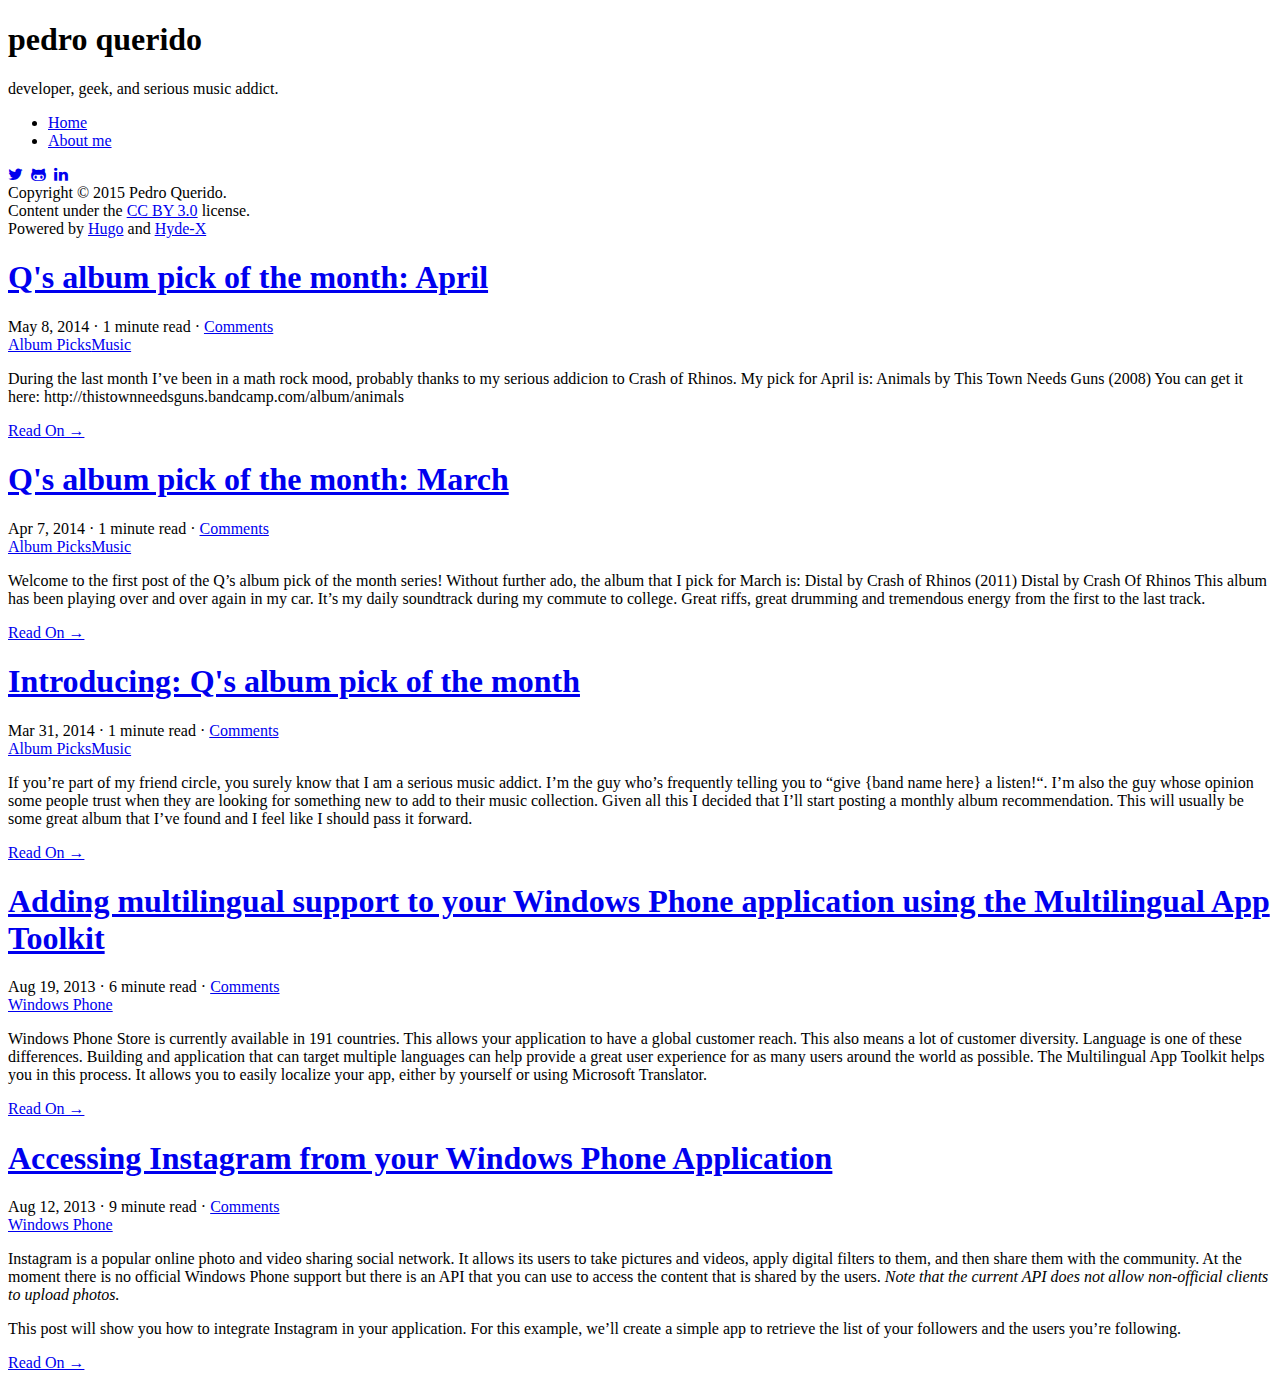
<file: index.html>
<!DOCTYPE html>
<html xmlns="http://www.w3.org/1999/xhtml" xml:lang="en" lang="en-us">
<head>
  <link href="http://gmpg.org/xfn/11" rel="profile">
  <meta http-equiv="content-type" content="text/html; charset=utf-8">

  
  <meta name="viewport" content="width=device-width, initial-scale=1.0, maximum-scale=1">

  <title>pedro querido &middot; pedro querido</title>

  
  <link rel="stylesheet" href="https://pedroq.org/css/poole.css">
  <link rel="stylesheet" href="https://pedroq.org/css/hyde.css">
  <link rel="stylesheet" href="https://pedroq.org/css/poole-overrides.css">
  <link rel="stylesheet" href="https://pedroq.org/css/hyde-overrides.css">
  <link rel="stylesheet" href="https://pedroq.org/css/hyde-x.css">
  
  <link rel="stylesheet" type="text/css" href="//fonts.googleapis.com/css?family=PT+Sans:400,400italic,700"/>
  <link rel="stylesheet" href="//maxcdn.bootstrapcdn.com/font-awesome/4.3.0/css/font-awesome.min.css">

  
  <link rel="apple-touch-icon-precomposed" sizes="144x144" href="/apple-touch-icon-144-precomposed.png">
  <link href="/favicon.png" rel="icon">

  
  
  
  <link href="https://pedroq.org/index.xml" rel="alternate" type="application/rss+xml" title="pedro querido &middot; pedro querido" />

  <meta name="description" content="">
  <meta name="keywords" content="">
  
</head>
<body>
<div class="sidebar">
  <div class="container sidebar-sticky">
    <div class="sidebar-about">
      
      <h1>pedro querido</h1>
      <p class="lead">developer, geek, and serious music addict.</p>
    </div>

    <ul class="sidebar-nav">
      <li class="sidebar-nav-item"><a href="https://pedroq.org">Home</a></li>
      
      <li class="sidebar-nav-item"><a href="/about/">About me</a></li>
      
    </ul>

    <div class="sidebar-links">
        <a href="http://twitter.com/PedroQ" rel="external" title="My Twitter"><i class="fa fa-twitter"></i></a>&nbsp;
        <a href="https://github.com/pedroq" rel="external" title="My GitHub"><i class="fa fa-github-alt"></i></a>&nbsp;
        <a href="http://pt.linkedin.com/in/pedroq/" rel="external" title="My LinkedIn profile"><i class="fa fa-linkedin"></i></a>
    </div>
    <div class="sidebar-info">
        Copyright &copy; 2015 Pedro Querido. <br/>
        Content under the <a rel="external" title="Creative Commons Attribution" href="http://creativecommons.org/licenses/by/2.5/">CC BY 3.0</a> license. <br/>
        Powered by <a href="http://gohugo.io">Hugo</a> and <a href="https://github.com/zyro/hyde-x">Hyde-X</a>
    </div>
  </div>
</div>


<div class="content container">
  <div class="posts">
    
    
    <div class="post">
      <h1 class="post-title">
        <a href="https://pedroq.org/2014/05/qs-album-pick-of-the-month-april/">Q&#39;s album pick of the month: April</a>
      </h1>
      <span class="post-date">May 8, 2014 &middot; 1 minute read &middot; <a href="https://pedroq.org/2014/05/qs-album-pick-of-the-month-april/#disqus_thread">Comments</a>
      
      <br/>
      
      <a class="label" href="https://pedroq.org/categories/album-picks">Album Picks</a><a class="label" href="https://pedroq.org/categories/music">Music</a>
      </span>
      <p>During the last month I&rsquo;ve been in a math rock mood, probably thanks to my serious addicion to Crash of Rhinos. My pick for April is: Animals by This Town Needs Guns (2008) You can get it here: http://thistownneedsguns.bandcamp.com/album/animals</p>
      <a href="https://pedroq.org/2014/05/qs-album-pick-of-the-month-april/">Read On &rarr;</a>
    </div>
    
    <div class="post">
      <h1 class="post-title">
        <a href="https://pedroq.org/2014/04/qs-album-pick-of-the-month-march/">Q&#39;s album pick of the month: March</a>
      </h1>
      <span class="post-date">Apr 7, 2014 &middot; 1 minute read &middot; <a href="https://pedroq.org/2014/04/qs-album-pick-of-the-month-march/#disqus_thread">Comments</a>
      
      <br/>
      
      <a class="label" href="https://pedroq.org/categories/album-picks">Album Picks</a><a class="label" href="https://pedroq.org/categories/music">Music</a>
      </span>
      <p>Welcome to the first post of the Q&rsquo;s album pick of the month series! Without further ado, the album that I pick for March is: Distal by Crash of Rhinos (2011) Distal by Crash Of Rhinos This album has been playing over and over again in my car. It&rsquo;s my daily soundtrack during my commute to college. Great riffs, great drumming and tremendous energy from the first to the last track.</p>
      <a href="https://pedroq.org/2014/04/qs-album-pick-of-the-month-march/">Read On &rarr;</a>
    </div>
    
    <div class="post">
      <h1 class="post-title">
        <a href="https://pedroq.org/2014/03/introducing-qs-album-pick-of-the-month/">Introducing: Q&#39;s album pick of the month</a>
      </h1>
      <span class="post-date">Mar 31, 2014 &middot; 1 minute read &middot; <a href="https://pedroq.org/2014/03/introducing-qs-album-pick-of-the-month/#disqus_thread">Comments</a>
      
      <br/>
      
      <a class="label" href="https://pedroq.org/categories/album-picks">Album Picks</a><a class="label" href="https://pedroq.org/categories/music">Music</a>
      </span>
      <p>If you&rsquo;re part of my friend circle, you surely know that I am a serious music addict. I&rsquo;m the guy who&rsquo;s frequently telling you to &ldquo;give {band name here} a listen!&ldquo;. I&rsquo;m also the guy whose opinion some people trust when they are looking for something new to add to their music collection. Given all this I decided that I&rsquo;ll start posting a monthly album recommendation. This will usually be some great album that I&rsquo;ve found and I feel like I should pass it forward.</p>
      <a href="https://pedroq.org/2014/03/introducing-qs-album-pick-of-the-month/">Read On &rarr;</a>
    </div>
    
    <div class="post">
      <h1 class="post-title">
        <a href="https://pedroq.org/2013/08/adding-multilingual-support-to-your-windows-phone-application-using-the-multilingual-app-toolkit/">Adding multilingual support to your Windows Phone application using the Multilingual App Toolkit</a>
      </h1>
      <span class="post-date">Aug 19, 2013 &middot; 6 minute read &middot; <a href="https://pedroq.org/2013/08/adding-multilingual-support-to-your-windows-phone-application-using-the-multilingual-app-toolkit/#disqus_thread">Comments</a>
      
      <br/>
      
      <a class="label" href="https://pedroq.org/categories/windows-phone">Windows Phone</a>
      </span>
      <p>Windows Phone Store is currently available in 191 countries. This allows your application to have a global customer reach. This also means a lot of customer diversity. Language is one of these differences. Building and application that can target multiple languages can help provide a great user experience for as many users around the world as possible. The Multilingual App Toolkit helps you in this process. It allows you to easily localize your app, either by yourself or using Microsoft Translator.</p>
      <a href="https://pedroq.org/2013/08/adding-multilingual-support-to-your-windows-phone-application-using-the-multilingual-app-toolkit/">Read On &rarr;</a>
    </div>
    
    <div class="post">
      <h1 class="post-title">
        <a href="https://pedroq.org/2013/08/accessing-instagram-from-your-windows-phone-application/">Accessing Instagram from your Windows Phone Application</a>
      </h1>
      <span class="post-date">Aug 12, 2013 &middot; 9 minute read &middot; <a href="https://pedroq.org/2013/08/accessing-instagram-from-your-windows-phone-application/#disqus_thread">Comments</a>
      
      <br/>
      
      <a class="label" href="https://pedroq.org/categories/windows-phone">Windows Phone</a>
      </span>
      <p><p>Instagram is a popular online photo and video sharing social network. It allows its users to take pictures and videos, apply digital filters to them, and then share them with the community. At the moment there is no official Windows Phone support but there is an API that you can use to access the content that is shared by the users. <em>Note that the current API does not allow non-official clients to upload photos.</em></p>

<p>This post will show you how to integrate Instagram in your application. For this example, we&rsquo;ll create a simple app to retrieve the list of your followers and the users you&rsquo;re following.</p>
</p>
      <a href="https://pedroq.org/2013/08/accessing-instagram-from-your-windows-phone-application/">Read On &rarr;</a>
    </div>
    
    
    
  </div>
</div>


<script type="text/javascript">
var disqus_shortname = "pedroq";
(function () {
    var s = document.createElement('script'); s.async = true;
    s.type = 'text/javascript';
    s.src = '//' + disqus_shortname + '.disqus.com/count.js';
    (document.getElementsByTagName('HEAD')[0] || document.getElementsByTagName('BODY')[0]).appendChild(s);
}());
</script>



</body>
</html>
</file>
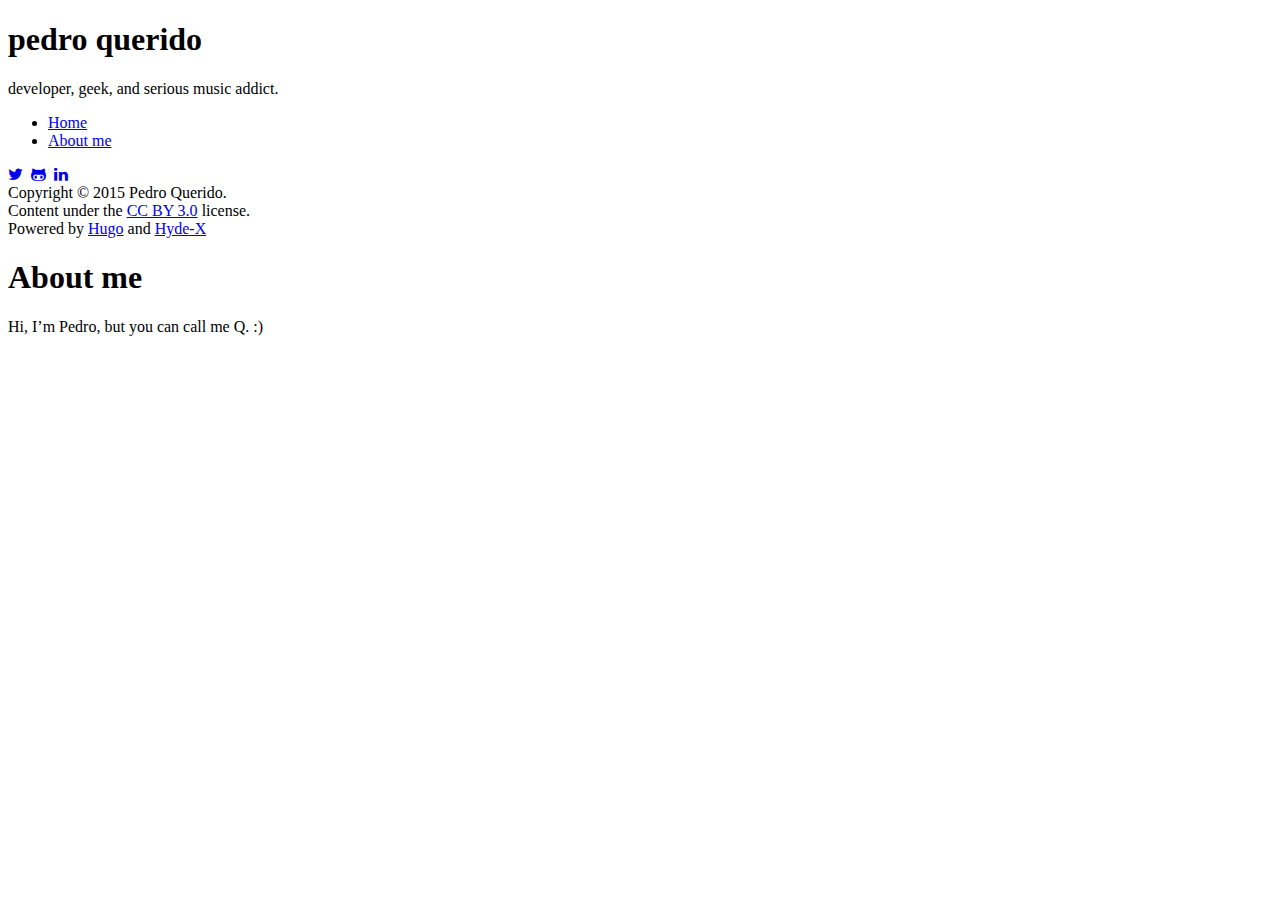
<file: about/index.html>
<!DOCTYPE html>
<html xmlns="http://www.w3.org/1999/xhtml" xml:lang="en" lang="en-us">
<head>
  <link href="http://gmpg.org/xfn/11" rel="profile">
  <meta http-equiv="content-type" content="text/html; charset=utf-8">

  
  <meta name="viewport" content="width=device-width, initial-scale=1.0, maximum-scale=1">

  <title>About me &middot; pedro querido</title>

  
  <link rel="stylesheet" href="https://pedroq.org/css/poole.css">
  <link rel="stylesheet" href="https://pedroq.org/css/hyde.css">
  <link rel="stylesheet" href="https://pedroq.org/css/poole-overrides.css">
  <link rel="stylesheet" href="https://pedroq.org/css/hyde-overrides.css">
  <link rel="stylesheet" href="https://pedroq.org/css/hyde-x.css">
  
  <link rel="stylesheet" type="text/css" href="//fonts.googleapis.com/css?family=PT+Sans:400,400italic,700"/>
  <link rel="stylesheet" href="//maxcdn.bootstrapcdn.com/font-awesome/4.3.0/css/font-awesome.min.css">

  
  <link rel="apple-touch-icon-precomposed" sizes="144x144" href="/apple-touch-icon-144-precomposed.png">
  <link href="/favicon.png" rel="icon">

  
  
  
  

  <meta name="description" content="">
  <meta name="keywords" content="">
  
</head>
<body>
<div class="sidebar">
  <div class="container sidebar-sticky">
    <div class="sidebar-about">
      
      <h1>pedro querido</h1>
      <p class="lead">developer, geek, and serious music addict.</p>
    </div>

    <ul class="sidebar-nav">
      <li class="sidebar-nav-item"><a href="https://pedroq.org">Home</a></li>
      
      <li class="sidebar-nav-item"><a href="/about/">About me</a></li>
      
    </ul>

    <div class="sidebar-links">
        <a href="http://twitter.com/PedroQ" rel="external" title="My Twitter"><i class="fa fa-twitter"></i></a>&nbsp;
        <a href="https://github.com/pedroq" rel="external" title="My GitHub"><i class="fa fa-github-alt"></i></a>&nbsp;
        <a href="http://pt.linkedin.com/in/pedroq/" rel="external" title="My LinkedIn profile"><i class="fa fa-linkedin"></i></a>
    </div>
    <div class="sidebar-info">
        Copyright &copy; 2015 Pedro Querido. <br/>
        Content under the <a rel="external" title="Creative Commons Attribution" href="http://creativecommons.org/licenses/by/2.5/">CC BY 3.0</a> license. <br/>
        Powered by <a href="http://gohugo.io">Hugo</a> and <a href="https://github.com/zyro/hyde-x">Hyde-X</a>
    </div>
  </div>
</div>


<div class="content container">
  <div class="post">
    <h1>About me</h1>
    <p>Hi, I&rsquo;m Pedro, but you can call me Q. :)</p>

  </div>
</div>


</body>
</html>
</file>
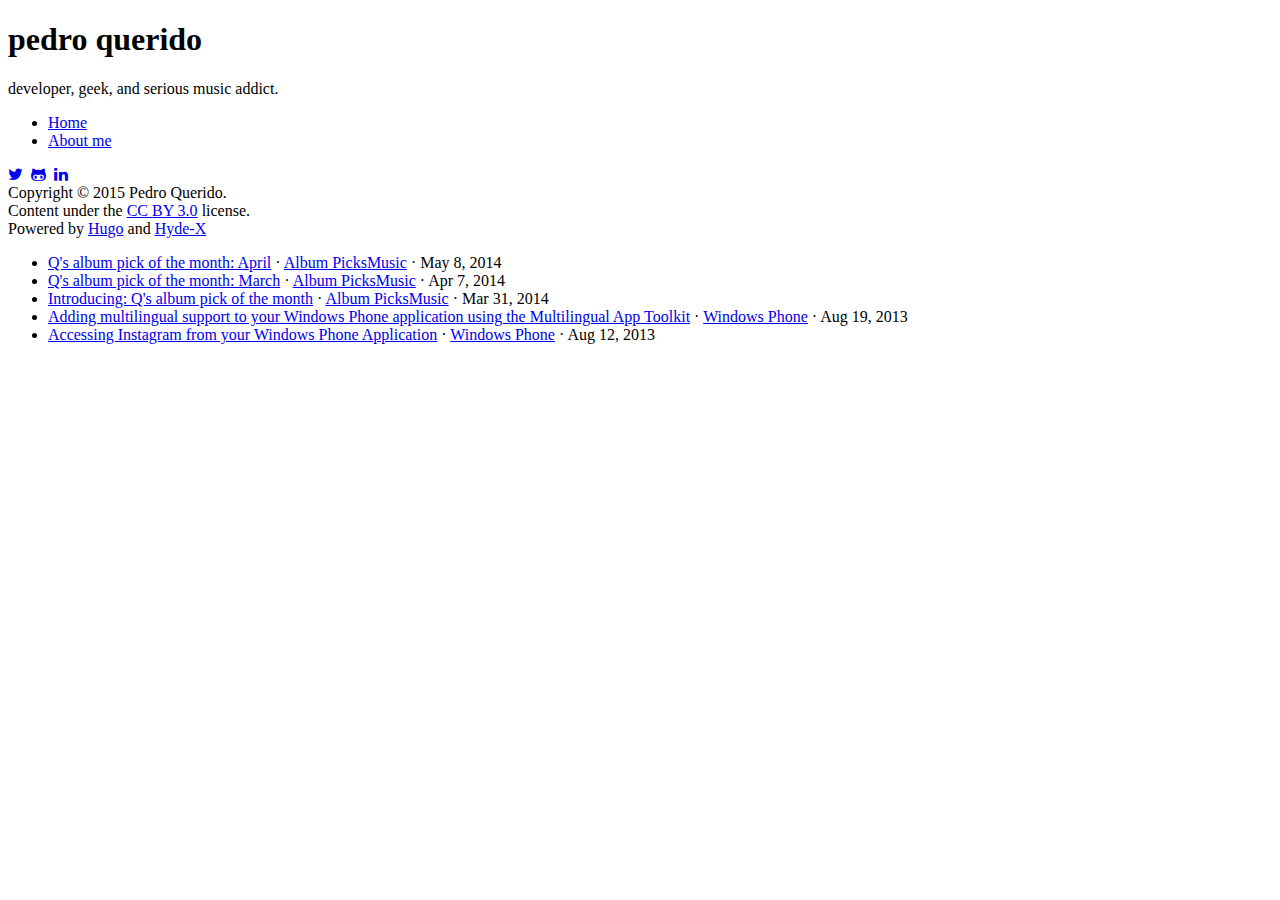
<file: post/index.html>
<!DOCTYPE html>
<html xmlns="http://www.w3.org/1999/xhtml" xml:lang="en" lang="en-us">
<head>
  <link href="http://gmpg.org/xfn/11" rel="profile">
  <meta http-equiv="content-type" content="text/html; charset=utf-8">

  
  <meta name="viewport" content="width=device-width, initial-scale=1.0, maximum-scale=1">

  <title>Posts &middot; pedro querido</title>

  
  <link rel="stylesheet" href="https://pedroq.org/css/poole.css">
  <link rel="stylesheet" href="https://pedroq.org/css/hyde.css">
  <link rel="stylesheet" href="https://pedroq.org/css/poole-overrides.css">
  <link rel="stylesheet" href="https://pedroq.org/css/hyde-overrides.css">
  <link rel="stylesheet" href="https://pedroq.org/css/hyde-x.css">
  
  <link rel="stylesheet" type="text/css" href="//fonts.googleapis.com/css?family=PT+Sans:400,400italic,700"/>
  <link rel="stylesheet" href="//maxcdn.bootstrapcdn.com/font-awesome/4.3.0/css/font-awesome.min.css">

  
  <link rel="apple-touch-icon-precomposed" sizes="144x144" href="/apple-touch-icon-144-precomposed.png">
  <link href="/favicon.png" rel="icon">

  
  
  
  <link href="https://pedroq.org/post/index.xml" rel="alternate" type="application/rss+xml" title="pedro querido &middot; pedro querido" />

  <meta name="description" content="">
  <meta name="keywords" content="">
  
</head>
<body>
<div class="sidebar">
  <div class="container sidebar-sticky">
    <div class="sidebar-about">
      
      <h1>pedro querido</h1>
      <p class="lead">developer, geek, and serious music addict.</p>
    </div>

    <ul class="sidebar-nav">
      <li class="sidebar-nav-item"><a href="https://pedroq.org">Home</a></li>
      
      <li class="sidebar-nav-item"><a href="/about/">About me</a></li>
      
    </ul>

    <div class="sidebar-links">
        <a href="http://twitter.com/PedroQ" rel="external" title="My Twitter"><i class="fa fa-twitter"></i></a>&nbsp;
        <a href="https://github.com/pedroq" rel="external" title="My GitHub"><i class="fa fa-github-alt"></i></a>&nbsp;
        <a href="http://pt.linkedin.com/in/pedroq/" rel="external" title="My LinkedIn profile"><i class="fa fa-linkedin"></i></a>
    </div>
    <div class="sidebar-info">
        Copyright &copy; 2015 Pedro Querido. <br/>
        Content under the <a rel="external" title="Creative Commons Attribution" href="http://creativecommons.org/licenses/by/2.5/">CC BY 3.0</a> license. <br/>
        Powered by <a href="http://gohugo.io">Hugo</a> and <a href="https://github.com/zyro/hyde-x">Hyde-X</a>
    </div>
  </div>
</div>


<div class="content container">
  <ul class="posts">
  
    <li><a href="https://pedroq.org/2014/05/qs-album-pick-of-the-month-april/">Q&#39;s album pick of the month: April</a>
    
    &middot;
    
    <a class="label" href="https://pedroq.org/categories/album-picks">Album Picks</a><a class="label" href="https://pedroq.org/categories/music">Music</a>
    </span>
    &middot; <time>May 8, 2014</time></li>
  
    <li><a href="https://pedroq.org/2014/04/qs-album-pick-of-the-month-march/">Q&#39;s album pick of the month: March</a>
    
    &middot;
    
    <a class="label" href="https://pedroq.org/categories/album-picks">Album Picks</a><a class="label" href="https://pedroq.org/categories/music">Music</a>
    </span>
    &middot; <time>Apr 7, 2014</time></li>
  
    <li><a href="https://pedroq.org/2014/03/introducing-qs-album-pick-of-the-month/">Introducing: Q&#39;s album pick of the month</a>
    
    &middot;
    
    <a class="label" href="https://pedroq.org/categories/album-picks">Album Picks</a><a class="label" href="https://pedroq.org/categories/music">Music</a>
    </span>
    &middot; <time>Mar 31, 2014</time></li>
  
    <li><a href="https://pedroq.org/2013/08/adding-multilingual-support-to-your-windows-phone-application-using-the-multilingual-app-toolkit/">Adding multilingual support to your Windows Phone application using the Multilingual App Toolkit</a>
    
    &middot;
    
    <a class="label" href="https://pedroq.org/categories/windows-phone">Windows Phone</a>
    </span>
    &middot; <time>Aug 19, 2013</time></li>
  
    <li><a href="https://pedroq.org/2013/08/accessing-instagram-from-your-windows-phone-application/">Accessing Instagram from your Windows Phone Application</a>
    
    &middot;
    
    <a class="label" href="https://pedroq.org/categories/windows-phone">Windows Phone</a>
    </span>
    &middot; <time>Aug 12, 2013</time></li>
  
  </ul>
</div>


</body>
</html>
</file>
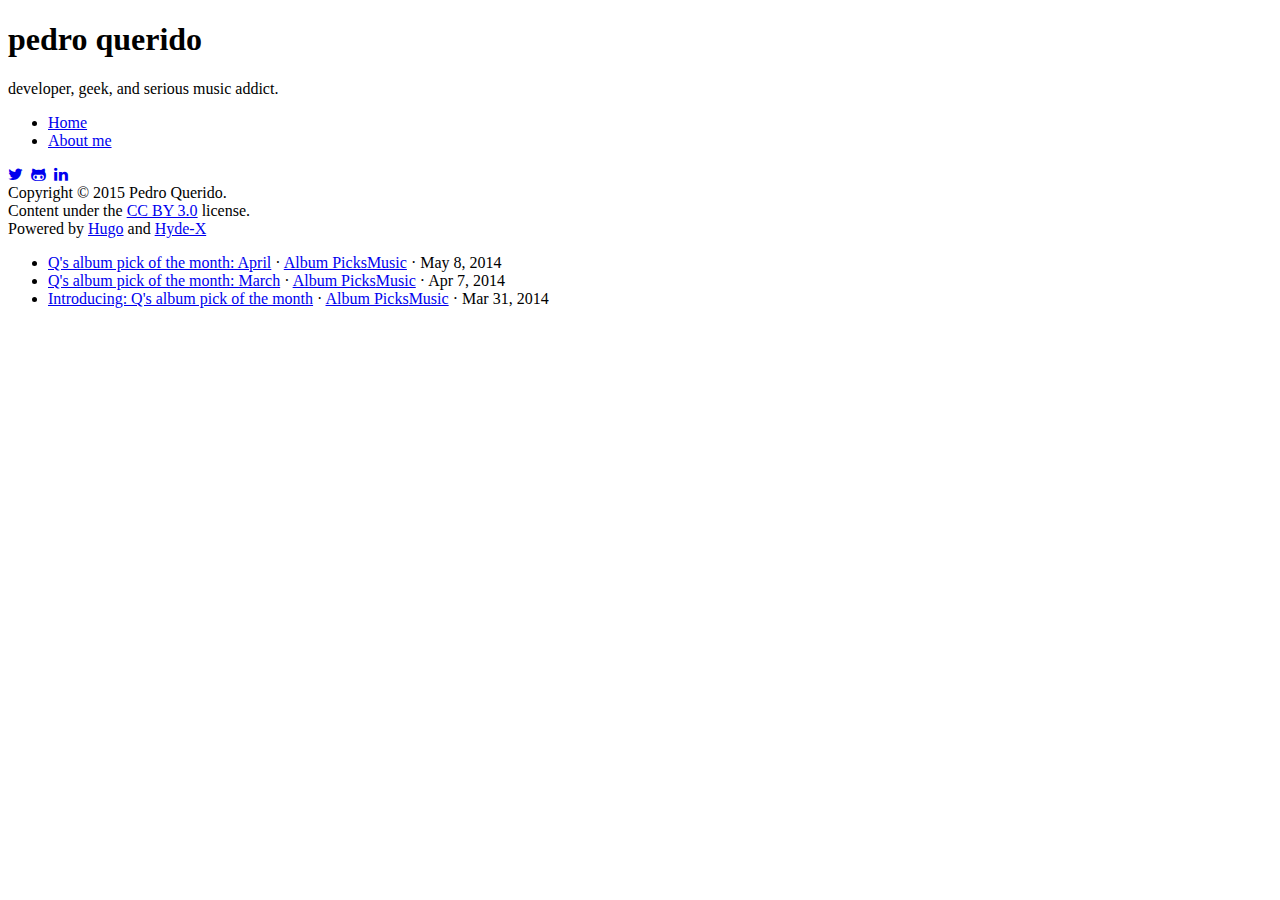
<file: categories/album-picks/index.html>
<!DOCTYPE html>
<html xmlns="http://www.w3.org/1999/xhtml" xml:lang="en" lang="en-us">
<head>
  <link href="http://gmpg.org/xfn/11" rel="profile">
  <meta http-equiv="content-type" content="text/html; charset=utf-8">

  
  <meta name="viewport" content="width=device-width, initial-scale=1.0, maximum-scale=1">

  <title>Album Picks &middot; pedro querido</title>

  
  <link rel="stylesheet" href="https://pedroq.org/css/poole.css">
  <link rel="stylesheet" href="https://pedroq.org/css/hyde.css">
  <link rel="stylesheet" href="https://pedroq.org/css/poole-overrides.css">
  <link rel="stylesheet" href="https://pedroq.org/css/hyde-overrides.css">
  <link rel="stylesheet" href="https://pedroq.org/css/hyde-x.css">
  
  <link rel="stylesheet" type="text/css" href="//fonts.googleapis.com/css?family=PT+Sans:400,400italic,700"/>
  <link rel="stylesheet" href="//maxcdn.bootstrapcdn.com/font-awesome/4.3.0/css/font-awesome.min.css">

  
  <link rel="apple-touch-icon-precomposed" sizes="144x144" href="/apple-touch-icon-144-precomposed.png">
  <link href="/favicon.png" rel="icon">

  
  
  
  <link href="https://pedroq.org/categories/album-picks/index.xml" rel="alternate" type="application/rss+xml" title="pedro querido &middot; pedro querido" />

  <meta name="description" content="">
  <meta name="keywords" content="">
  
</head>
<body>
<div class="sidebar">
  <div class="container sidebar-sticky">
    <div class="sidebar-about">
      
      <h1>pedro querido</h1>
      <p class="lead">developer, geek, and serious music addict.</p>
    </div>

    <ul class="sidebar-nav">
      <li class="sidebar-nav-item"><a href="https://pedroq.org">Home</a></li>
      
      <li class="sidebar-nav-item"><a href="/about/">About me</a></li>
      
    </ul>

    <div class="sidebar-links">
        <a href="http://twitter.com/PedroQ" rel="external" title="My Twitter"><i class="fa fa-twitter"></i></a>&nbsp;
        <a href="https://github.com/pedroq" rel="external" title="My GitHub"><i class="fa fa-github-alt"></i></a>&nbsp;
        <a href="http://pt.linkedin.com/in/pedroq/" rel="external" title="My LinkedIn profile"><i class="fa fa-linkedin"></i></a>
    </div>
    <div class="sidebar-info">
        Copyright &copy; 2015 Pedro Querido. <br/>
        Content under the <a rel="external" title="Creative Commons Attribution" href="http://creativecommons.org/licenses/by/2.5/">CC BY 3.0</a> license. <br/>
        Powered by <a href="http://gohugo.io">Hugo</a> and <a href="https://github.com/zyro/hyde-x">Hyde-X</a>
    </div>
  </div>
</div>


<div class="content container">
  <ul class="posts">
  
    <li><a href="https://pedroq.org/2014/05/qs-album-pick-of-the-month-april/">Q&#39;s album pick of the month: April</a>
    
    &middot;
    
    <a class="label" href="https://pedroq.org/categories/album-picks">Album Picks</a><a class="label" href="https://pedroq.org/categories/music">Music</a>
    </span>
    &middot; <time>May 8, 2014</time></li>
  
    <li><a href="https://pedroq.org/2014/04/qs-album-pick-of-the-month-march/">Q&#39;s album pick of the month: March</a>
    
    &middot;
    
    <a class="label" href="https://pedroq.org/categories/album-picks">Album Picks</a><a class="label" href="https://pedroq.org/categories/music">Music</a>
    </span>
    &middot; <time>Apr 7, 2014</time></li>
  
    <li><a href="https://pedroq.org/2014/03/introducing-qs-album-pick-of-the-month/">Introducing: Q&#39;s album pick of the month</a>
    
    &middot;
    
    <a class="label" href="https://pedroq.org/categories/album-picks">Album Picks</a><a class="label" href="https://pedroq.org/categories/music">Music</a>
    </span>
    &middot; <time>Mar 31, 2014</time></li>
  
  </ul>
</div>


</body>
</html>
</file>
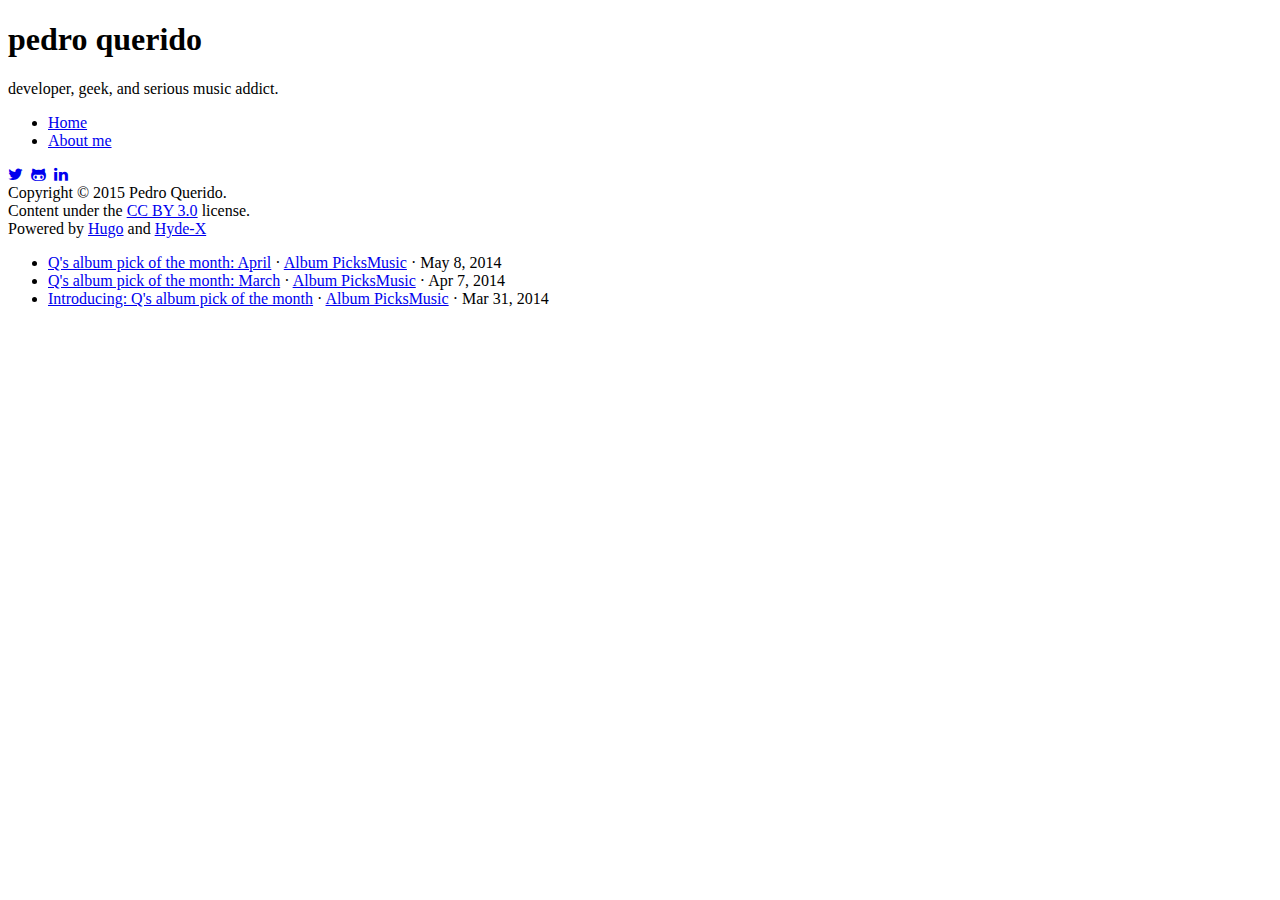
<file: categories/music/index.html>
<!DOCTYPE html>
<html xmlns="http://www.w3.org/1999/xhtml" xml:lang="en" lang="en-us">
<head>
  <link href="http://gmpg.org/xfn/11" rel="profile">
  <meta http-equiv="content-type" content="text/html; charset=utf-8">

  
  <meta name="viewport" content="width=device-width, initial-scale=1.0, maximum-scale=1">

  <title>Music &middot; pedro querido</title>

  
  <link rel="stylesheet" href="https://pedroq.org/css/poole.css">
  <link rel="stylesheet" href="https://pedroq.org/css/hyde.css">
  <link rel="stylesheet" href="https://pedroq.org/css/poole-overrides.css">
  <link rel="stylesheet" href="https://pedroq.org/css/hyde-overrides.css">
  <link rel="stylesheet" href="https://pedroq.org/css/hyde-x.css">
  
  <link rel="stylesheet" type="text/css" href="//fonts.googleapis.com/css?family=PT+Sans:400,400italic,700"/>
  <link rel="stylesheet" href="//maxcdn.bootstrapcdn.com/font-awesome/4.3.0/css/font-awesome.min.css">

  
  <link rel="apple-touch-icon-precomposed" sizes="144x144" href="/apple-touch-icon-144-precomposed.png">
  <link href="/favicon.png" rel="icon">

  
  
  
  <link href="https://pedroq.org/categories/music/index.xml" rel="alternate" type="application/rss+xml" title="pedro querido &middot; pedro querido" />

  <meta name="description" content="">
  <meta name="keywords" content="">
  
</head>
<body>
<div class="sidebar">
  <div class="container sidebar-sticky">
    <div class="sidebar-about">
      
      <h1>pedro querido</h1>
      <p class="lead">developer, geek, and serious music addict.</p>
    </div>

    <ul class="sidebar-nav">
      <li class="sidebar-nav-item"><a href="https://pedroq.org">Home</a></li>
      
      <li class="sidebar-nav-item"><a href="/about/">About me</a></li>
      
    </ul>

    <div class="sidebar-links">
        <a href="http://twitter.com/PedroQ" rel="external" title="My Twitter"><i class="fa fa-twitter"></i></a>&nbsp;
        <a href="https://github.com/pedroq" rel="external" title="My GitHub"><i class="fa fa-github-alt"></i></a>&nbsp;
        <a href="http://pt.linkedin.com/in/pedroq/" rel="external" title="My LinkedIn profile"><i class="fa fa-linkedin"></i></a>
    </div>
    <div class="sidebar-info">
        Copyright &copy; 2015 Pedro Querido. <br/>
        Content under the <a rel="external" title="Creative Commons Attribution" href="http://creativecommons.org/licenses/by/2.5/">CC BY 3.0</a> license. <br/>
        Powered by <a href="http://gohugo.io">Hugo</a> and <a href="https://github.com/zyro/hyde-x">Hyde-X</a>
    </div>
  </div>
</div>


<div class="content container">
  <ul class="posts">
  
    <li><a href="https://pedroq.org/2014/05/qs-album-pick-of-the-month-april/">Q&#39;s album pick of the month: April</a>
    
    &middot;
    
    <a class="label" href="https://pedroq.org/categories/album-picks">Album Picks</a><a class="label" href="https://pedroq.org/categories/music">Music</a>
    </span>
    &middot; <time>May 8, 2014</time></li>
  
    <li><a href="https://pedroq.org/2014/04/qs-album-pick-of-the-month-march/">Q&#39;s album pick of the month: March</a>
    
    &middot;
    
    <a class="label" href="https://pedroq.org/categories/album-picks">Album Picks</a><a class="label" href="https://pedroq.org/categories/music">Music</a>
    </span>
    &middot; <time>Apr 7, 2014</time></li>
  
    <li><a href="https://pedroq.org/2014/03/introducing-qs-album-pick-of-the-month/">Introducing: Q&#39;s album pick of the month</a>
    
    &middot;
    
    <a class="label" href="https://pedroq.org/categories/album-picks">Album Picks</a><a class="label" href="https://pedroq.org/categories/music">Music</a>
    </span>
    &middot; <time>Mar 31, 2014</time></li>
  
  </ul>
</div>


</body>
</html>
</file>
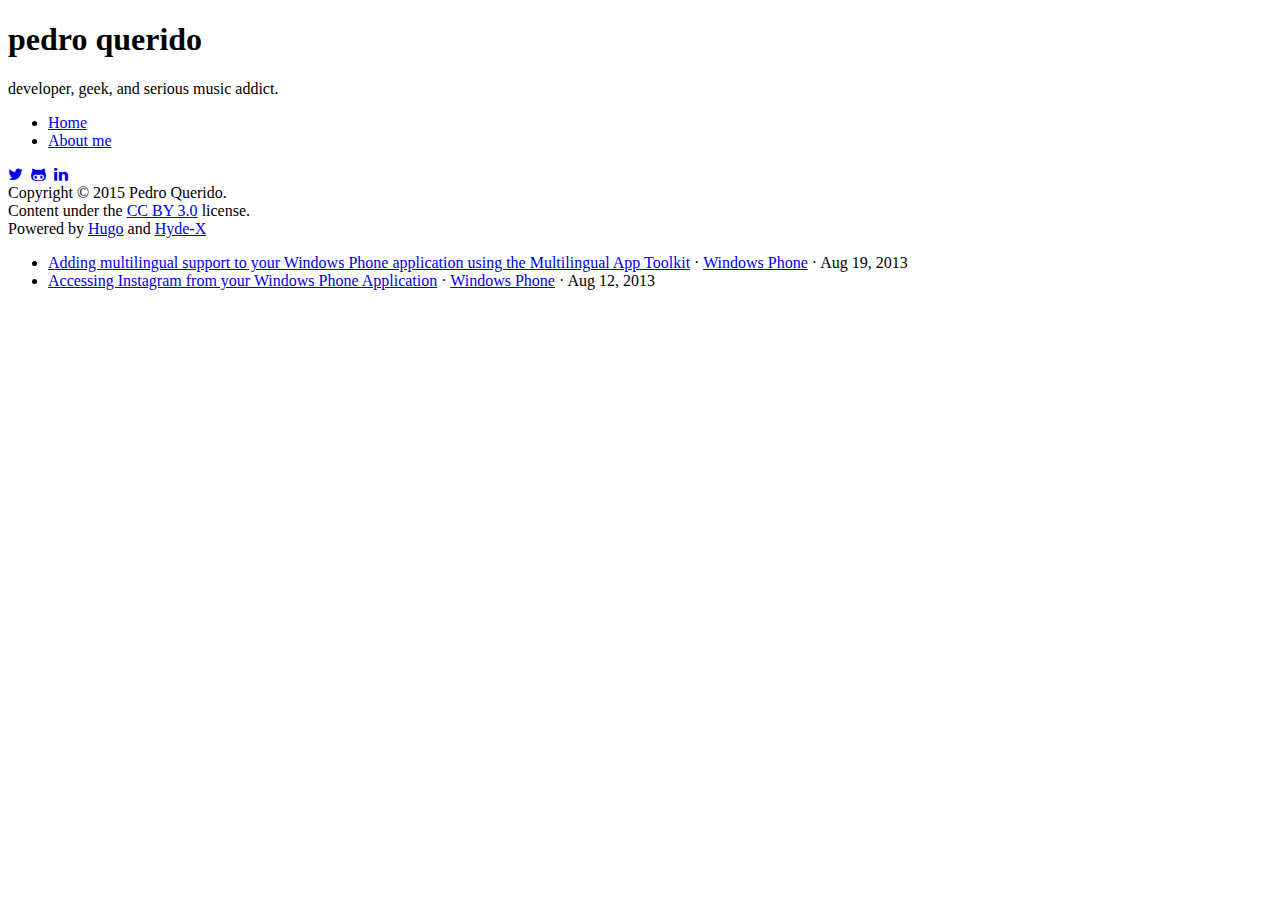
<file: categories/windows-phone/index.html>
<!DOCTYPE html>
<html xmlns="http://www.w3.org/1999/xhtml" xml:lang="en" lang="en-us">
<head>
  <link href="http://gmpg.org/xfn/11" rel="profile">
  <meta http-equiv="content-type" content="text/html; charset=utf-8">

  
  <meta name="viewport" content="width=device-width, initial-scale=1.0, maximum-scale=1">

  <title>Windows Phone &middot; pedro querido</title>

  
  <link rel="stylesheet" href="https://pedroq.org/css/poole.css">
  <link rel="stylesheet" href="https://pedroq.org/css/hyde.css">
  <link rel="stylesheet" href="https://pedroq.org/css/poole-overrides.css">
  <link rel="stylesheet" href="https://pedroq.org/css/hyde-overrides.css">
  <link rel="stylesheet" href="https://pedroq.org/css/hyde-x.css">
  
  <link rel="stylesheet" type="text/css" href="//fonts.googleapis.com/css?family=PT+Sans:400,400italic,700"/>
  <link rel="stylesheet" href="//maxcdn.bootstrapcdn.com/font-awesome/4.3.0/css/font-awesome.min.css">

  
  <link rel="apple-touch-icon-precomposed" sizes="144x144" href="/apple-touch-icon-144-precomposed.png">
  <link href="/favicon.png" rel="icon">

  
  
  
  <link href="https://pedroq.org/categories/windows-phone/index.xml" rel="alternate" type="application/rss+xml" title="pedro querido &middot; pedro querido" />

  <meta name="description" content="">
  <meta name="keywords" content="">
  
</head>
<body>
<div class="sidebar">
  <div class="container sidebar-sticky">
    <div class="sidebar-about">
      
      <h1>pedro querido</h1>
      <p class="lead">developer, geek, and serious music addict.</p>
    </div>

    <ul class="sidebar-nav">
      <li class="sidebar-nav-item"><a href="https://pedroq.org">Home</a></li>
      
      <li class="sidebar-nav-item"><a href="/about/">About me</a></li>
      
    </ul>

    <div class="sidebar-links">
        <a href="http://twitter.com/PedroQ" rel="external" title="My Twitter"><i class="fa fa-twitter"></i></a>&nbsp;
        <a href="https://github.com/pedroq" rel="external" title="My GitHub"><i class="fa fa-github-alt"></i></a>&nbsp;
        <a href="http://pt.linkedin.com/in/pedroq/" rel="external" title="My LinkedIn profile"><i class="fa fa-linkedin"></i></a>
    </div>
    <div class="sidebar-info">
        Copyright &copy; 2015 Pedro Querido. <br/>
        Content under the <a rel="external" title="Creative Commons Attribution" href="http://creativecommons.org/licenses/by/2.5/">CC BY 3.0</a> license. <br/>
        Powered by <a href="http://gohugo.io">Hugo</a> and <a href="https://github.com/zyro/hyde-x">Hyde-X</a>
    </div>
  </div>
</div>


<div class="content container">
  <ul class="posts">
  
    <li><a href="https://pedroq.org/2013/08/adding-multilingual-support-to-your-windows-phone-application-using-the-multilingual-app-toolkit/">Adding multilingual support to your Windows Phone application using the Multilingual App Toolkit</a>
    
    &middot;
    
    <a class="label" href="https://pedroq.org/categories/windows-phone">Windows Phone</a>
    </span>
    &middot; <time>Aug 19, 2013</time></li>
  
    <li><a href="https://pedroq.org/2013/08/accessing-instagram-from-your-windows-phone-application/">Accessing Instagram from your Windows Phone Application</a>
    
    &middot;
    
    <a class="label" href="https://pedroq.org/categories/windows-phone">Windows Phone</a>
    </span>
    &middot; <time>Aug 12, 2013</time></li>
  
  </ul>
</div>


</body>
</html>
</file>
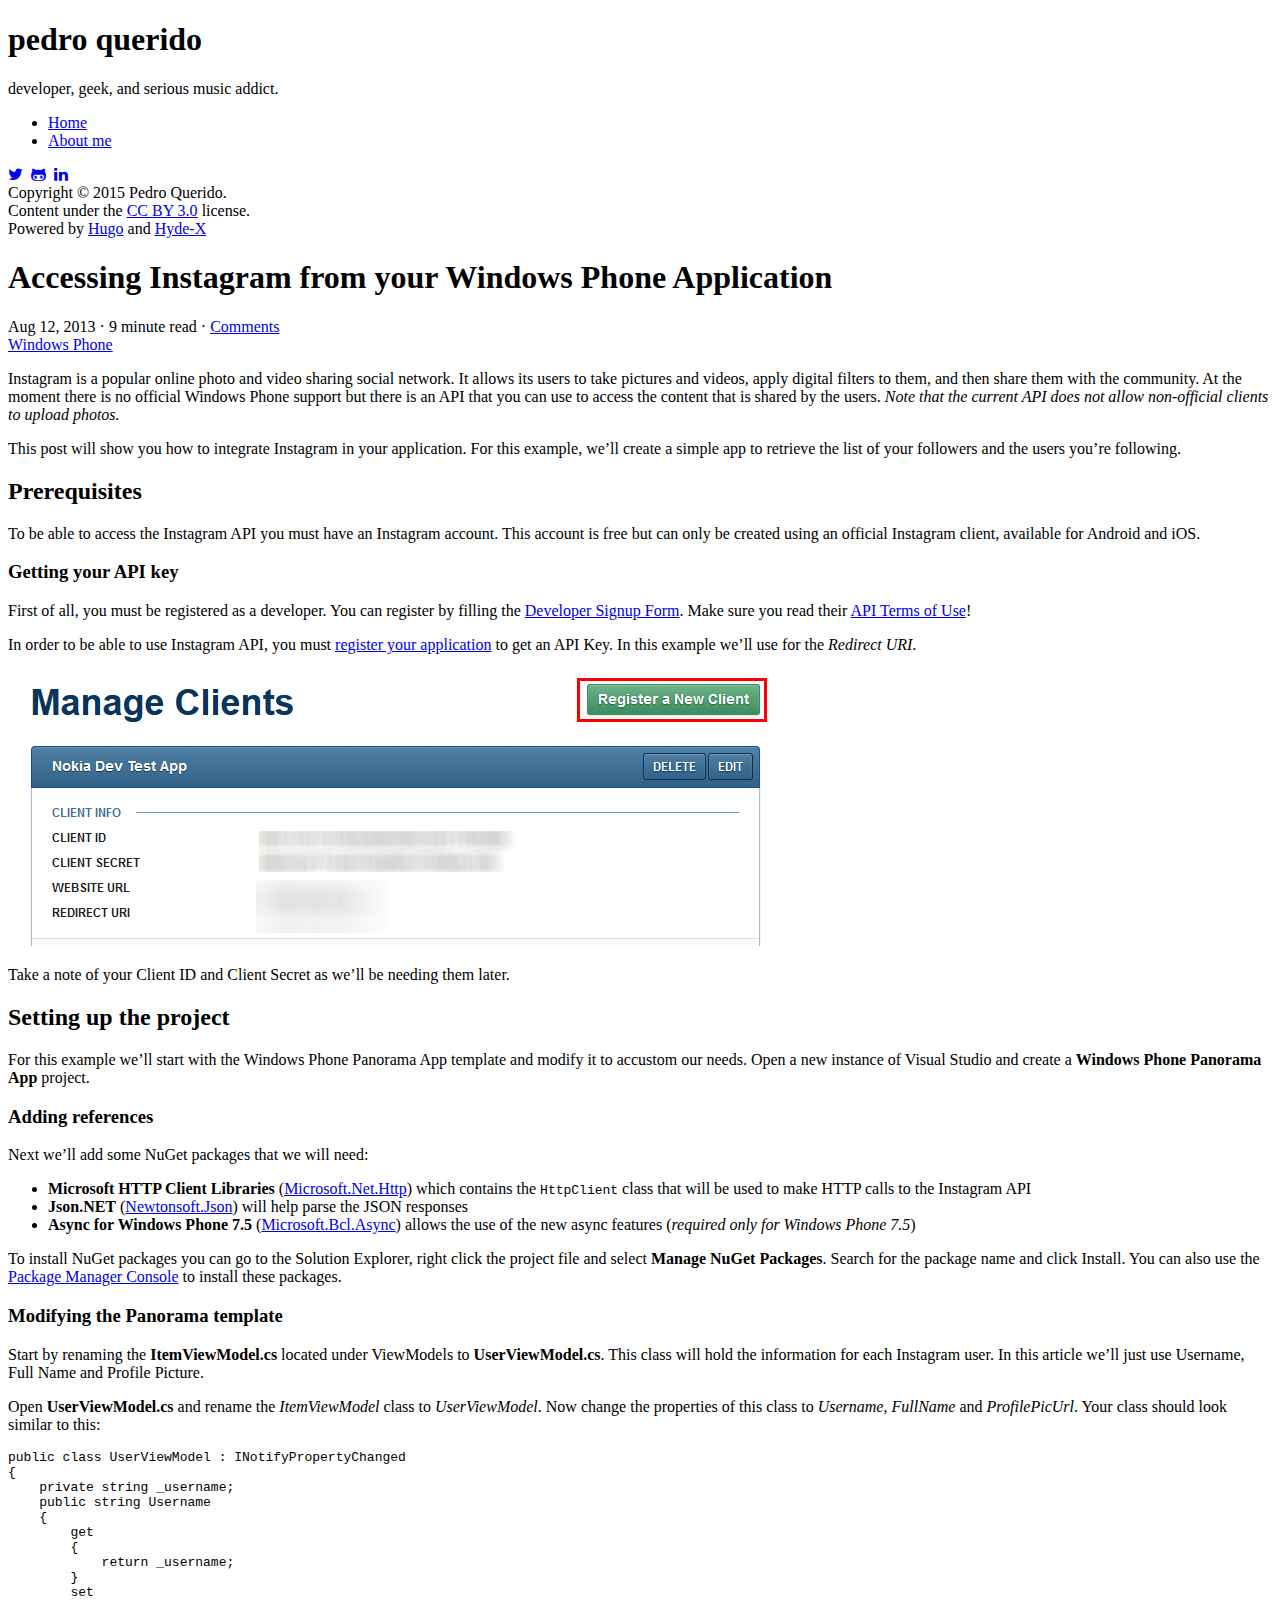
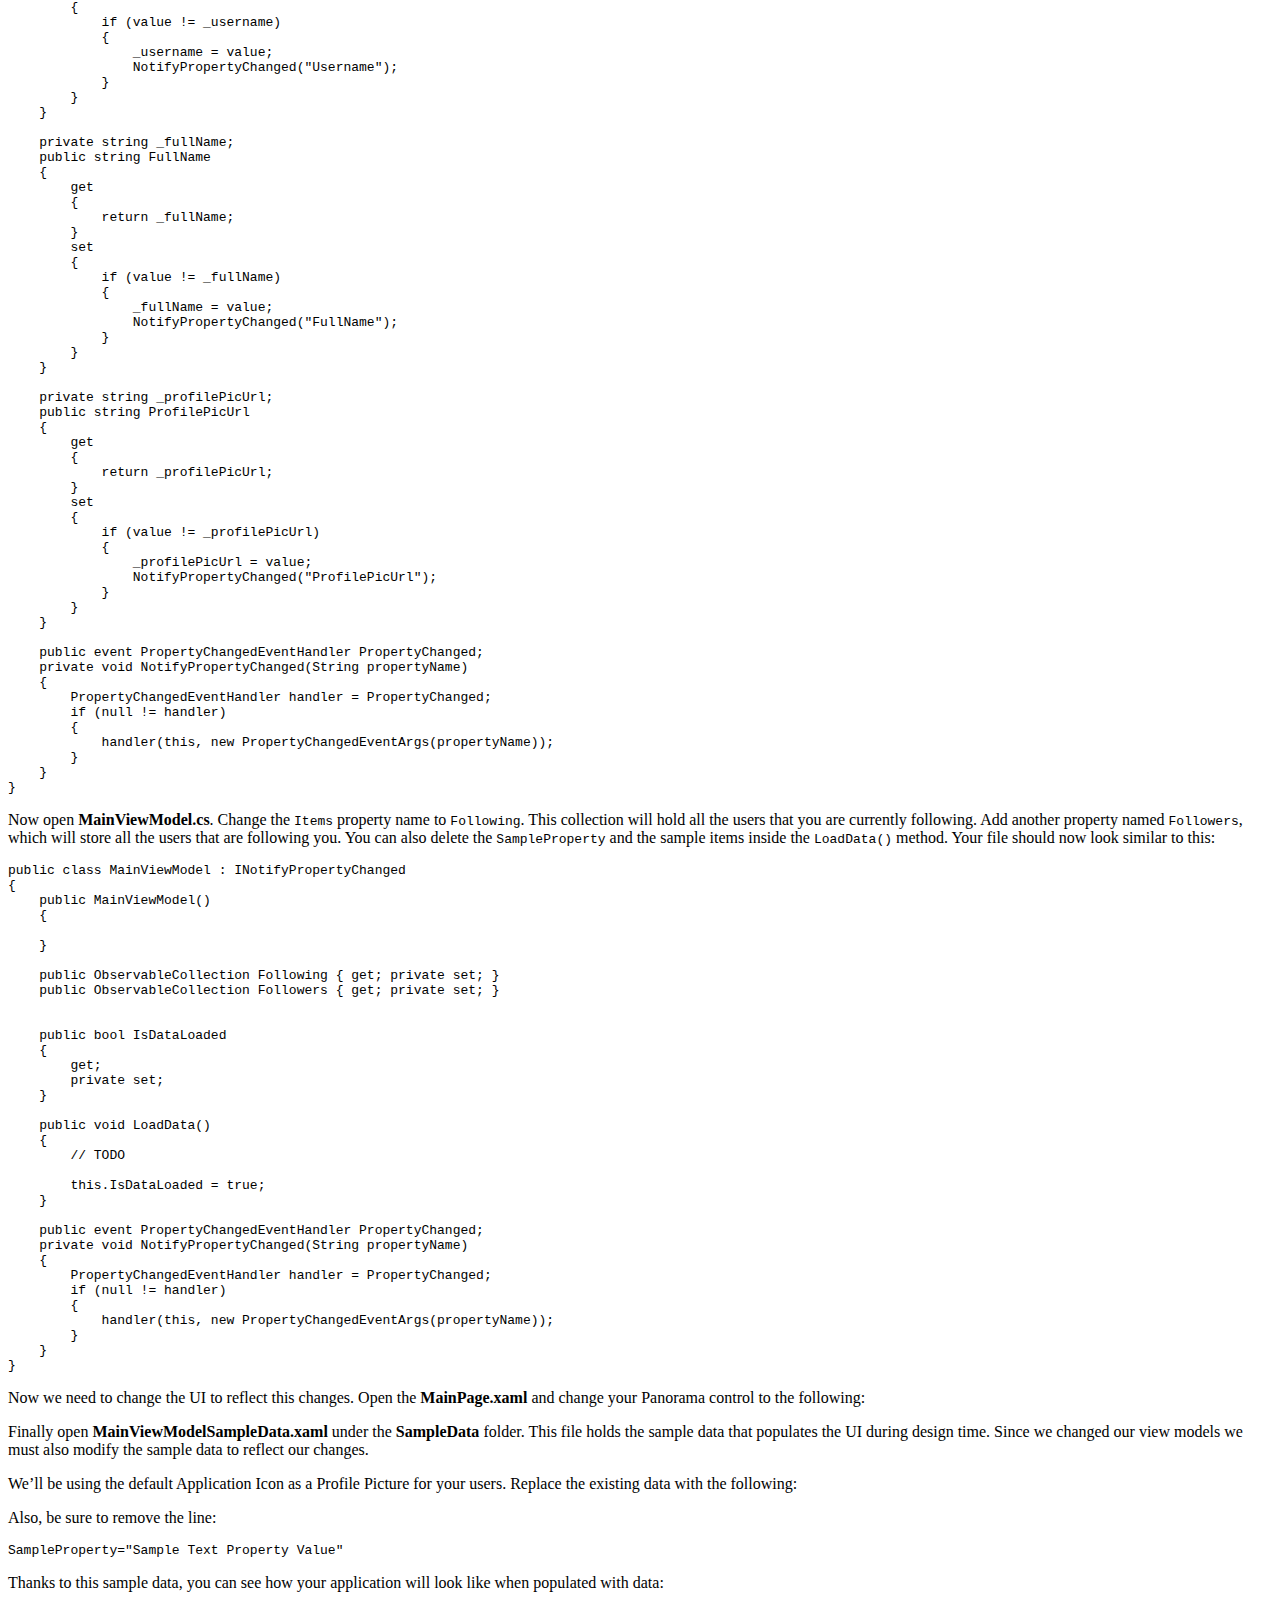
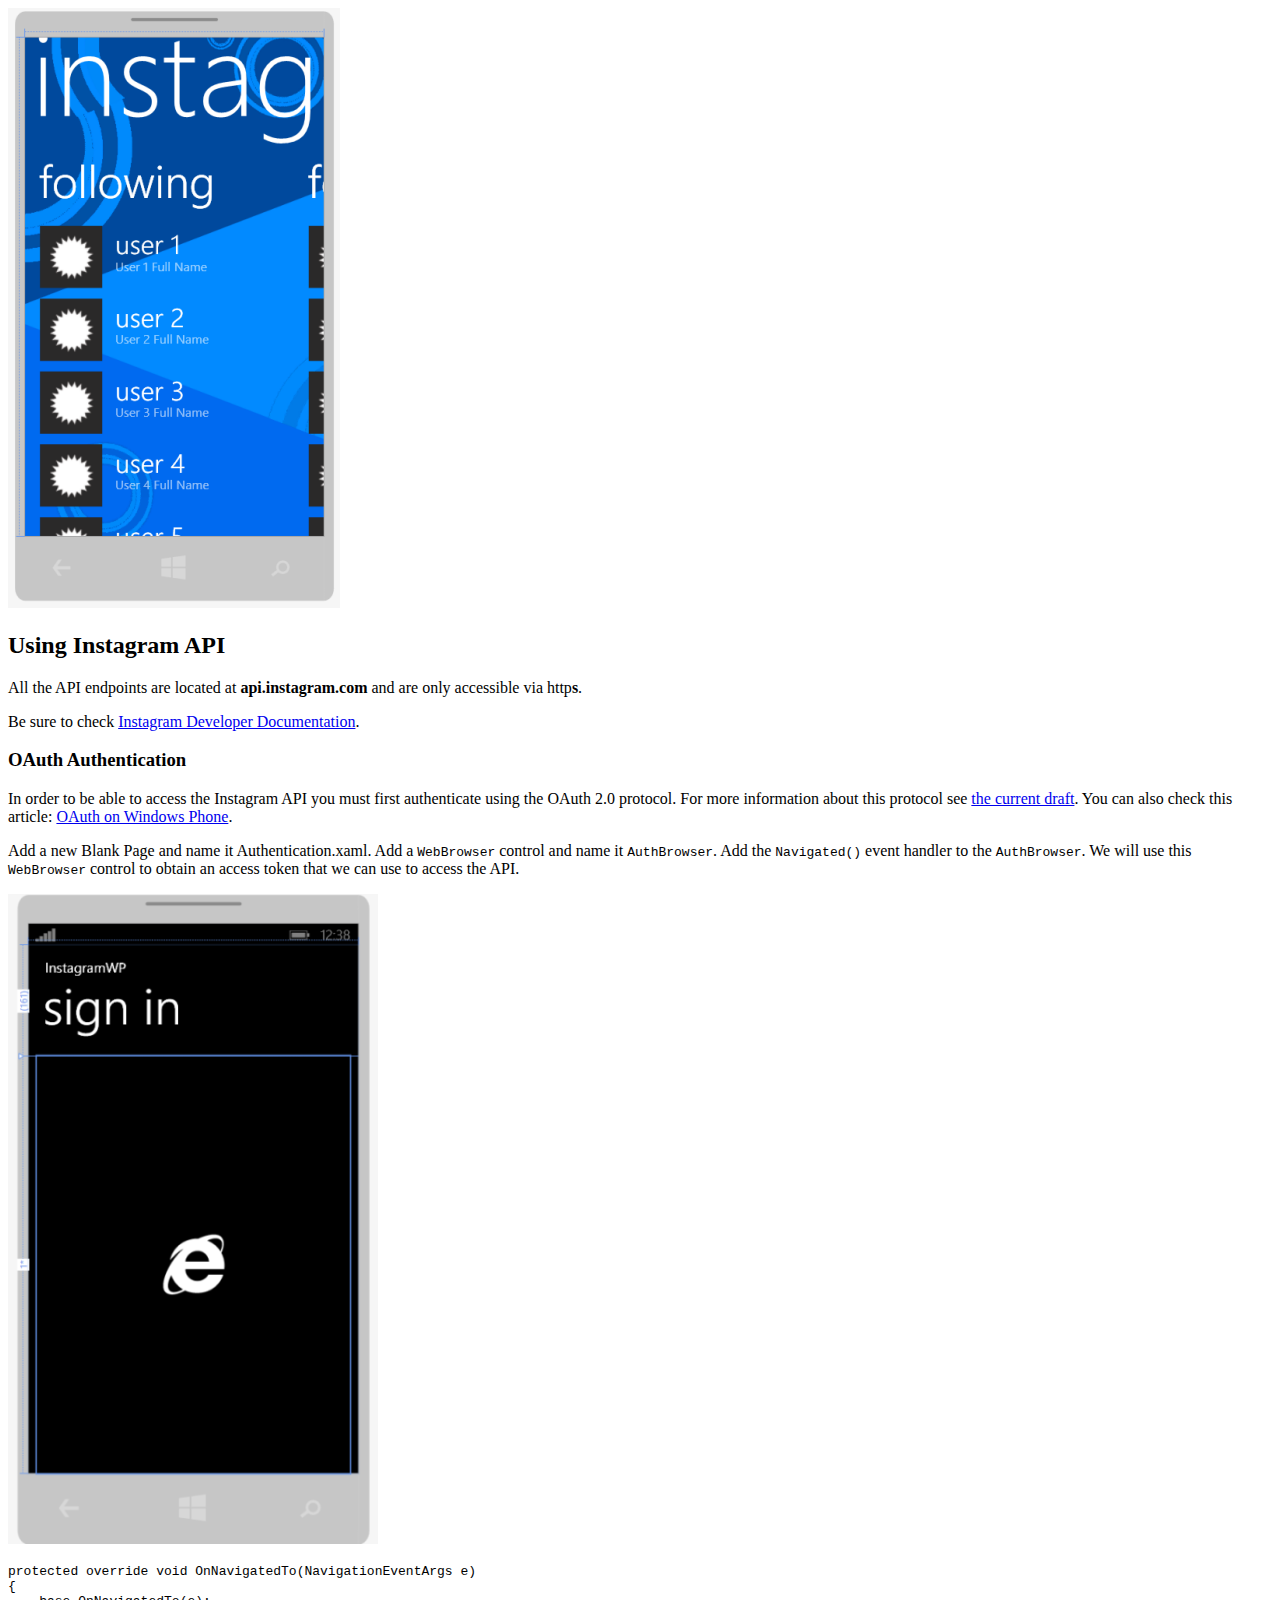
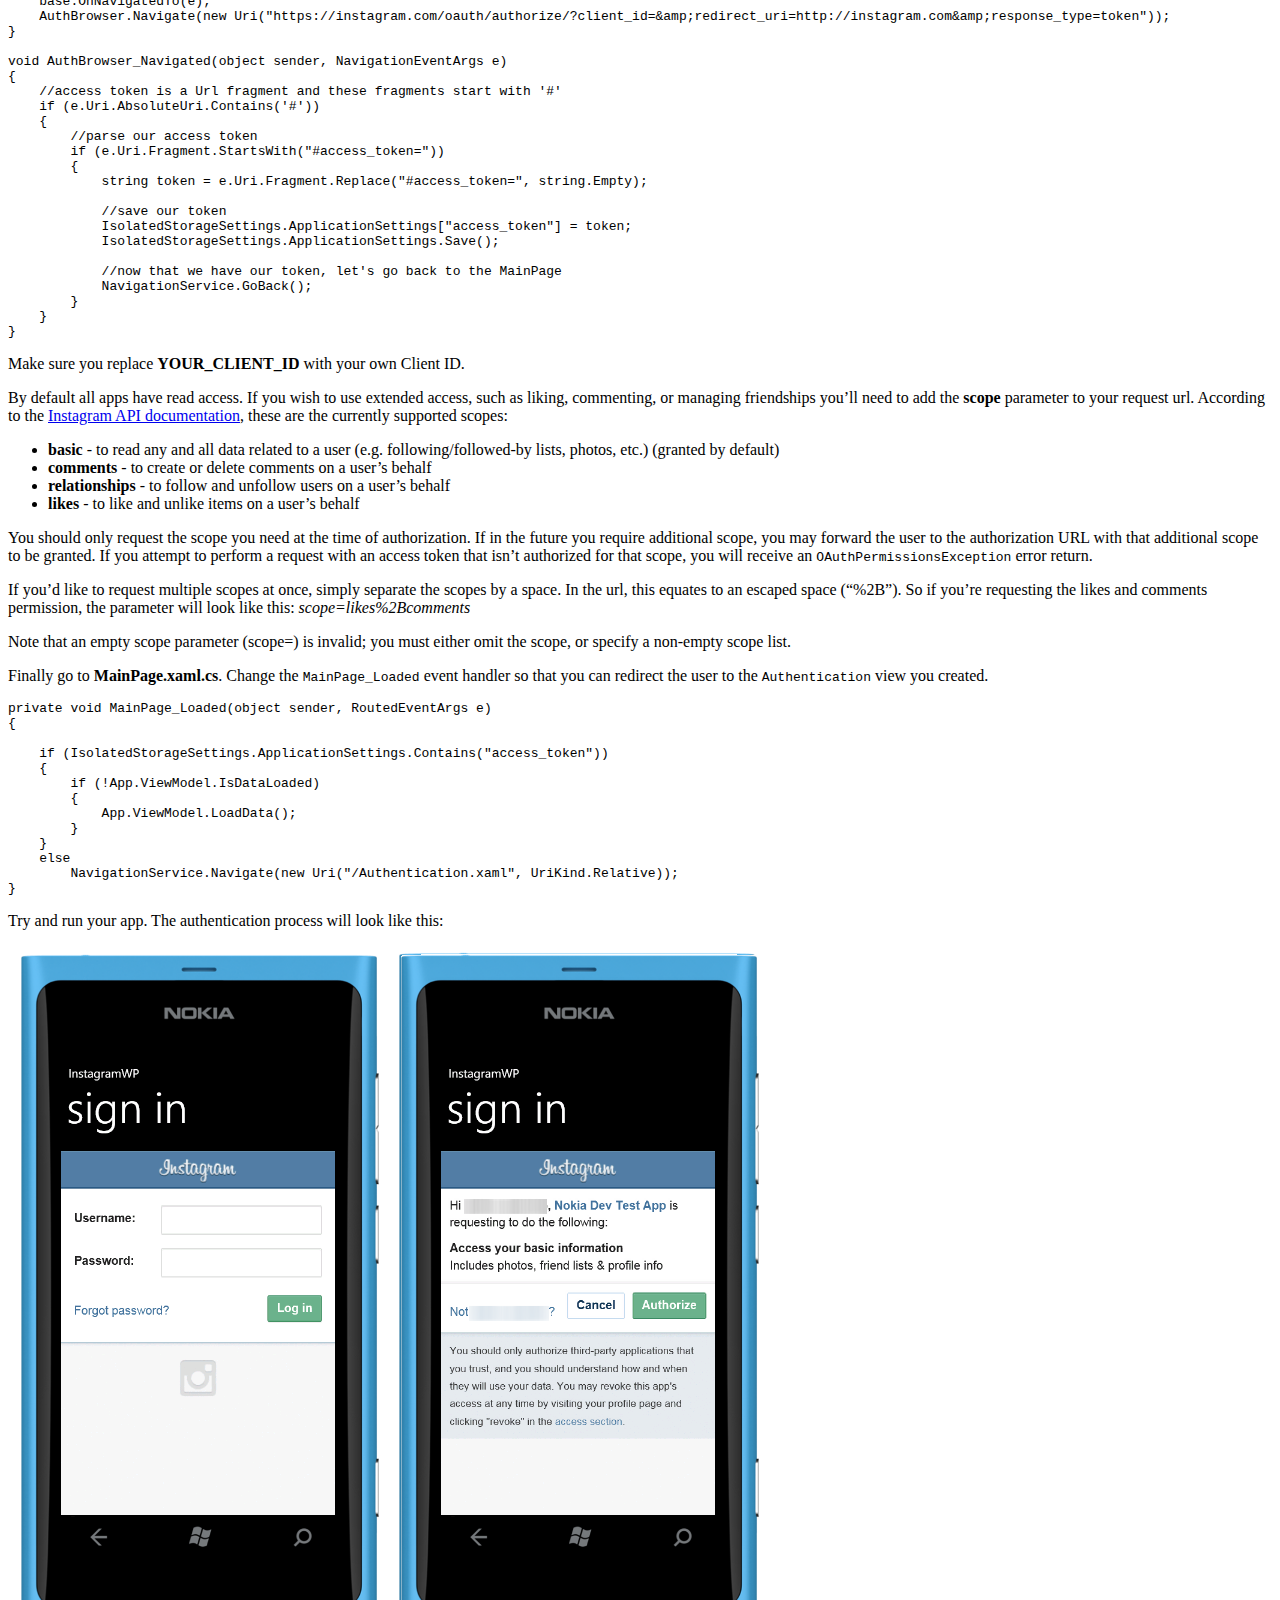
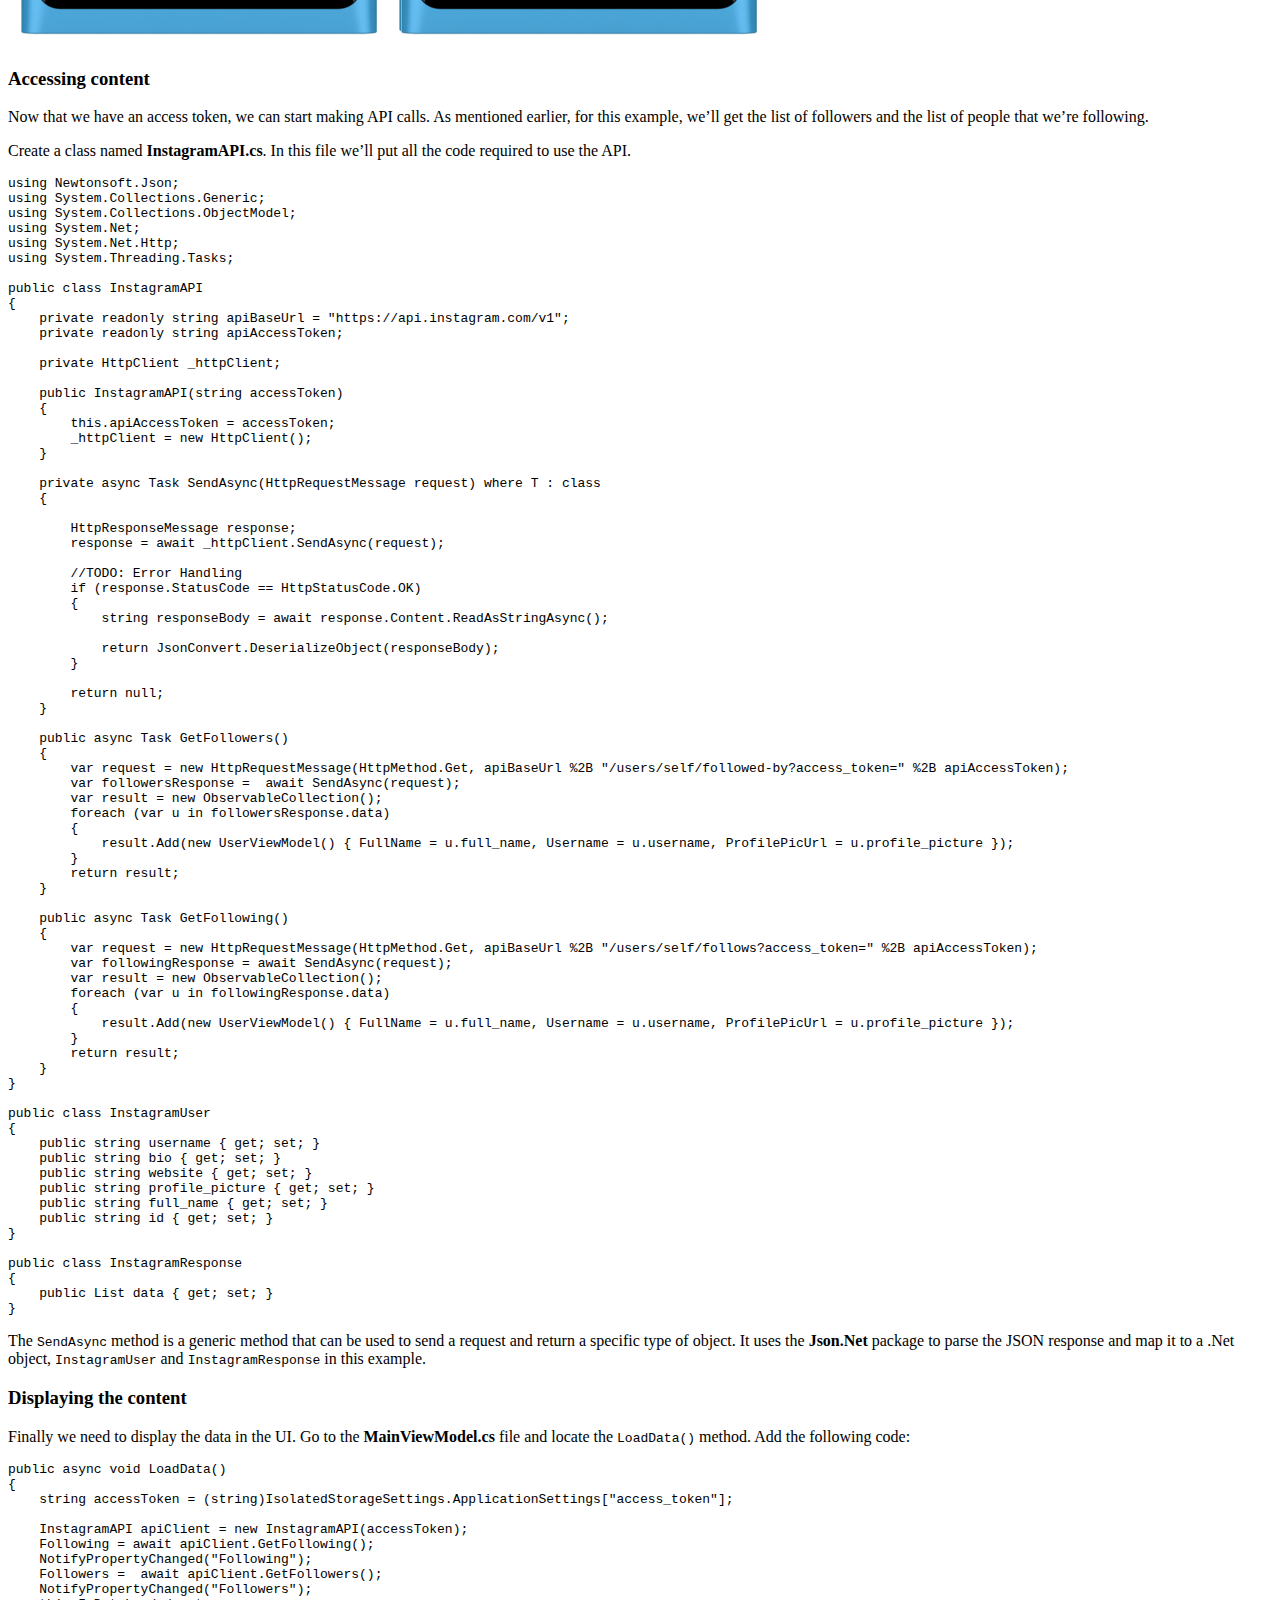
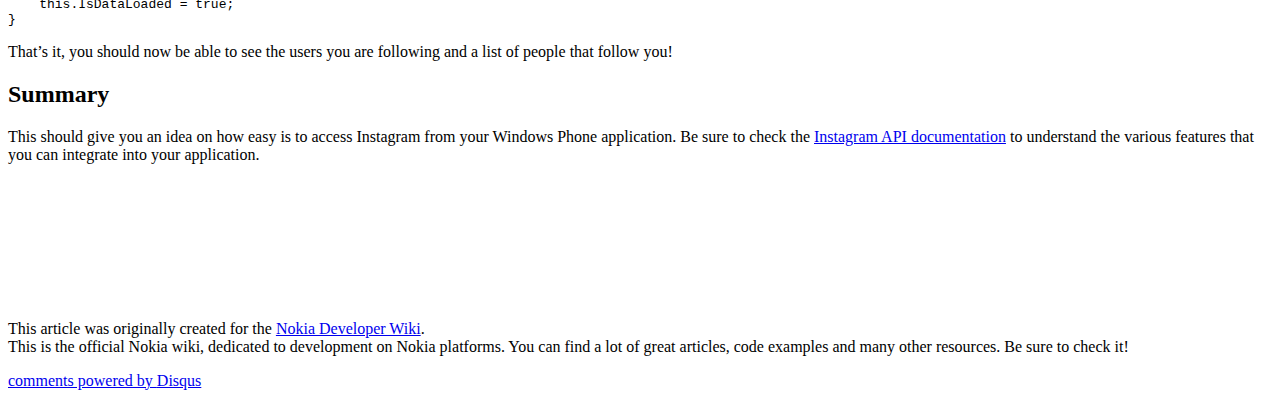
<file: 2013/08/accessing-instagram-from-your-windows-phone-application/index.html>
<!DOCTYPE html>
<html xmlns="http://www.w3.org/1999/xhtml" xml:lang="en" lang="en-us">
<head>
  <link href="http://gmpg.org/xfn/11" rel="profile">
  <meta http-equiv="content-type" content="text/html; charset=utf-8">

  
  <meta name="viewport" content="width=device-width, initial-scale=1.0, maximum-scale=1">

  <title>Accessing Instagram from your Windows Phone Application &middot; pedro querido</title>

  
  <link rel="stylesheet" href="https://pedroq.org/css/poole.css">
  <link rel="stylesheet" href="https://pedroq.org/css/hyde.css">
  <link rel="stylesheet" href="https://pedroq.org/css/poole-overrides.css">
  <link rel="stylesheet" href="https://pedroq.org/css/hyde-overrides.css">
  <link rel="stylesheet" href="https://pedroq.org/css/hyde-x.css">
  
  <link rel="stylesheet" type="text/css" href="//fonts.googleapis.com/css?family=PT+Sans:400,400italic,700"/>
  <link rel="stylesheet" href="//maxcdn.bootstrapcdn.com/font-awesome/4.3.0/css/font-awesome.min.css">

  
  <link rel="apple-touch-icon-precomposed" sizes="144x144" href="/apple-touch-icon-144-precomposed.png">
  <link href="/favicon.png" rel="icon">

  
  
  
  

  <meta name="description" content="">
  <meta name="keywords" content="">
  
</head>
<body>
<div class="sidebar">
  <div class="container sidebar-sticky">
    <div class="sidebar-about">
      
      <h1>pedro querido</h1>
      <p class="lead">developer, geek, and serious music addict.</p>
    </div>

    <ul class="sidebar-nav">
      <li class="sidebar-nav-item"><a href="https://pedroq.org">Home</a></li>
      
      <li class="sidebar-nav-item"><a href="/about/">About me</a></li>
      
    </ul>

    <div class="sidebar-links">
        <a href="http://twitter.com/PedroQ" rel="external" title="My Twitter"><i class="fa fa-twitter"></i></a>&nbsp;
        <a href="https://github.com/pedroq" rel="external" title="My GitHub"><i class="fa fa-github-alt"></i></a>&nbsp;
        <a href="http://pt.linkedin.com/in/pedroq/" rel="external" title="My LinkedIn profile"><i class="fa fa-linkedin"></i></a>
    </div>
    <div class="sidebar-info">
        Copyright &copy; 2015 Pedro Querido. <br/>
        Content under the <a rel="external" title="Creative Commons Attribution" href="http://creativecommons.org/licenses/by/2.5/">CC BY 3.0</a> license. <br/>
        Powered by <a href="http://gohugo.io">Hugo</a> and <a href="https://github.com/zyro/hyde-x">Hyde-X</a>
    </div>
  </div>
</div>


<div class="content container">
  <div class="post">
    <h1>Accessing Instagram from your Windows Phone Application</h1>
    <span class="post-date">Aug 12, 2013 &middot; 9 minute read &middot; <a href="https://pedroq.org/2013/08/accessing-instagram-from-your-windows-phone-application/#disqus_thread">Comments</a>
    
    <br/>
    
    <a class="label" href="https://pedroq.org/categories/windows-phone">Windows Phone</a>
    </span>
    

<p>Instagram is a popular online photo and video sharing social network. It allows its users to take pictures and videos, apply digital filters to them, and then share them with the community. At the moment there is no official Windows Phone support but there is an API that you can use to access the content that is shared by the users. <em>Note that the current API does not allow non-official clients to upload photos.</em></p>

<p>This post will show you how to integrate Instagram in your application. For this example, we&rsquo;ll create a simple app to retrieve the list of your followers and the users you&rsquo;re following.</p>

<h2 id="prerequisites:8e317ca018c0dea81391e150ff9a68f7">Prerequisites</h2>

<p>To be able to access the Instagram API you must have an Instagram account. This account is free but can only be created using an official Instagram client, available for Android and iOS.</p>

<h3 id="getting-your-api-key:8e317ca018c0dea81391e150ff9a68f7">Getting your API key</h3>

<p>First of all, you must be registered as a developer. You can register by filling the <a href="http://instagram.com/developer/register/">Developer Signup Form</a>. Make sure you read their <a href="http://instagram.com/about/legal/terms/api/">API Terms of Use</a>!</p>

<p>In order to be able to use Instagram API, you must <a href="http://instagram.com/developer/clients/register/">register your application</a> to get an API Key. In this example we&rsquo;ll use  for the <em>Redirect URI</em>.</p>

<p><img src="/media/2013/Aug/InstagrapWP-CreateApp.png" alt="" />
</p>

<p>Take a note of your Client ID and Client Secret as we&rsquo;ll be needing them later.</p>

<h2 id="setting-up-the-project:8e317ca018c0dea81391e150ff9a68f7">Setting up the project</h2>

<p>For this example we&rsquo;ll start with the Windows Phone Panorama App template and modify it to accustom our needs. Open a new instance of Visual Studio and create a <strong>Windows Phone Panorama App</strong> project.</p>

<h3 id="adding-references:8e317ca018c0dea81391e150ff9a68f7">Adding references</h3>

<p>Next we&rsquo;ll add some NuGet packages that we will need:</p>

<ul>
<li><strong>Microsoft HTTP Client Libraries</strong> (<a href="https://nuget.org/packages/Microsoft.Net.Http">Microsoft.Net.Http</a>) which contains the <code>HttpClient</code> class that will be used to make HTTP calls to the Instagram API</li>
<li><strong>Json.NET</strong> (<a href="https://nuget.org/packages/Newtonsoft.Json">Newtonsoft.Json</a>) will help parse the JSON responses</li>
<li><strong>Async for Windows Phone 7.5</strong> (<a href="https://nuget.org/packages/Microsoft.Bcl.Async">Microsoft.Bcl.Async</a>) allows the use of the new async features (<em>required only for Windows Phone 7.5</em>)</li>
</ul>

<p>To install NuGet packages you can go to the Solution Explorer, right click the project file and select <strong>Manage NuGet Packages</strong>. Search for the package name and click Install. You can also use the <a href="http://docs.nuget.org/docs/start-here/using-the-package-manager-console">Package Manager Console</a> to install these packages.</p>

<h3 id="modifying-the-panorama-template:8e317ca018c0dea81391e150ff9a68f7">Modifying the Panorama template</h3>

<p>Start by renaming the <strong>ItemViewModel.cs</strong> located under ViewModels to <strong>UserViewModel.cs</strong>. This class will hold the information for each Instagram user. In this article we&rsquo;ll just use Username, Full Name and Profile Picture.</p>

<p>Open <strong>UserViewModel.cs</strong> and rename the <em>ItemViewModel</em> class to <em>UserViewModel</em>. Now change the properties of this class to <em>Username</em>, <em>FullName</em> and <em>ProfilePicUrl</em>. Your class should look similar to this:</p>

<pre><code>public class UserViewModel : INotifyPropertyChanged
{
    private string _username;
    public string Username
    {
        get
        {
            return _username;
        }
        set
        {
            if (value != _username)
            {
                _username = value;
                NotifyPropertyChanged(&quot;Username&quot;);
            }
        }
    }

    private string _fullName;
    public string FullName
    {
        get
        {
            return _fullName;
        }
        set
        {
            if (value != _fullName)
            {
                _fullName = value;
                NotifyPropertyChanged(&quot;FullName&quot;);
            }
        }
    }

    private string _profilePicUrl;
    public string ProfilePicUrl
    {
        get
        {
            return _profilePicUrl;
        }
        set
        {
            if (value != _profilePicUrl)
            {
                _profilePicUrl = value;
                NotifyPropertyChanged(&quot;ProfilePicUrl&quot;);
            }
        }
    }

    public event PropertyChangedEventHandler PropertyChanged;
    private void NotifyPropertyChanged(String propertyName)
    {
        PropertyChangedEventHandler handler = PropertyChanged;
        if (null != handler)
        {
            handler(this, new PropertyChangedEventArgs(propertyName));
        }
    }
}
</code></pre>

<p>Now open <strong>MainViewModel.cs</strong>. Change the <code>Items</code> property name to <code>Following</code>. This collection will hold all the users that you are currently following. Add another property named <code>Followers</code>, which will store all the users that are following you. You can also delete the <code>SampleProperty</code> and the sample items inside the <code>LoadData()</code> method. Your file should now look similar to this:</p>

<pre><code>public class MainViewModel : INotifyPropertyChanged
{
    public MainViewModel()
    {

    }

    public ObservableCollection Following { get; private set; }
    public ObservableCollection Followers { get; private set; }


    public bool IsDataLoaded
    {
        get;
        private set;
    }

    public void LoadData()
    {
        // TODO

        this.IsDataLoaded = true;
    }

    public event PropertyChangedEventHandler PropertyChanged;
    private void NotifyPropertyChanged(String propertyName)
    {
        PropertyChangedEventHandler handler = PropertyChanged;
        if (null != handler)
        {
            handler(this, new PropertyChangedEventArgs(propertyName));
        }
    }
}
</code></pre>

<p>Now we need to change the UI to reflect this changes. Open the <strong>MainPage.xaml</strong> and change your Panorama control to the following:</p>

<p>Finally open <strong>MainViewModelSampleData.xaml</strong> under the <strong>SampleData</strong> folder. This file holds the sample data that populates the UI during design time. Since we changed our view models we must also modify the sample data to reflect our changes.</p>

<p>We&rsquo;ll be using the default Application Icon as a Profile Picture for your users. Replace the existing data with the following:</p>

<p>Also, be sure to remove the line:</p>

<pre><code>SampleProperty=&quot;Sample Text Property Value&quot;
</code></pre>

<p>Thanks to this sample data, you can see how your application will look like when populated with data:</p>

<p><img src="/media/2013/Aug/InstagramWP-SampleData.png" alt="" />
</p>

<h2 id="using-instagram-api:8e317ca018c0dea81391e150ff9a68f7">Using Instagram API</h2>

<p>All the API endpoints are located at <strong>api.instagram.com</strong> and are only accessible via http<strong>s</strong>.</p>

<p>Be sure to check <a href="http://instagram.com/developer">Instagram Developer Documentation</a>.</p>

<h3 id="oauth-authentication:8e317ca018c0dea81391e150ff9a68f7">OAuth Authentication</h3>

<p>In order to be able to access the Instagram API you must first authenticate using the OAuth 2.0 protocol. For more information about this protocol see <a href="http://tools.ietf.org/html/draft-ietf-oauth-v2-12">the current draft</a>. You can also check this article: <a href="http://www.developer.nokia.com/Community/Wiki/OAuth_on_Windows_Phone" title="OAuth on Windows Phone">OAuth on Windows Phone</a>.</p>

<p>Add a new Blank Page and name it Authentication.xaml. Add a <code>WebBrowser</code> control and name it <code>AuthBrowser</code>. Add the <code>Navigated()</code> event handler to the <code>AuthBrowser</code>. We will use this <code>WebBrowser</code> control to obtain an access token that we can use to access the API.</p>

<p><img src="/media/2013/Aug/InstagrapWP-SignInDesign.png" alt="" />
</p>

<pre><code>protected override void OnNavigatedTo(NavigationEventArgs e)
{
    base.OnNavigatedTo(e);
    AuthBrowser.Navigate(new Uri(&quot;https://instagram.com/oauth/authorize/?client_id=&amp;amp;redirect_uri=http://instagram.com&amp;amp;response_type=token&quot;));
}

void AuthBrowser_Navigated(object sender, NavigationEventArgs e)
{
    //access token is a Url fragment and these fragments start with '#'
    if (e.Uri.AbsoluteUri.Contains('#'))
    {
        //parse our access token
        if (e.Uri.Fragment.StartsWith(&quot;#access_token=&quot;))
        {
            string token = e.Uri.Fragment.Replace(&quot;#access_token=&quot;, string.Empty);

            //save our token
            IsolatedStorageSettings.ApplicationSettings[&quot;access_token&quot;] = token;
            IsolatedStorageSettings.ApplicationSettings.Save();

            //now that we have our token, let's go back to the MainPage
            NavigationService.GoBack();
        }
    }
}
</code></pre>

<p>Make sure you replace <strong>YOUR_CLIENT_ID</strong> with your own Client ID.</p>

<p>By default all apps have read access. If you wish to use extended access, such as liking, commenting, or managing friendships you&rsquo;ll need to add the <strong>scope</strong> parameter to your request url. According to the <a href="http://instagram.com/developer/authentication/">Instagram API documentation</a>, these are the currently supported scopes:</p>

<ul>
<li><strong>basic</strong> - to read any and all data related to a user (e.g. following/followed-by lists, photos, etc.) (granted by default)</li>
<li><strong>comments</strong> - to create or delete comments on a user’s behalf</li>
<li><strong>relationships</strong> - to follow and unfollow users on a user’s behalf</li>
<li><strong>likes</strong> - to like and unlike items on a user’s behalf</li>
</ul>

<p>You should only request the scope you need at the time of authorization. If in the future you require additional scope, you may forward the user to the authorization URL with that additional scope to be granted. If you attempt to perform a request with an access token that isn&rsquo;t authorized for that scope, you will receive an <code>OAuthPermissionsException</code> error return.</p>

<p>If you’d like to request multiple scopes at once, simply separate the scopes by a space. In the url, this equates to an escaped space (“%2B”). So if you’re requesting the likes and comments permission, the parameter will look like this: <em>scope=likes%2Bcomments</em></p>

<p>Note that an empty scope parameter (scope=) is invalid; you must either omit the scope, or specify a non-empty scope list.</p>

<p>Finally go to <strong>MainPage.xaml.cs</strong>. Change the <code>MainPage_Loaded</code> event handler so that you can redirect the user to the <code>Authentication</code> view you created.</p>

<pre><code>private void MainPage_Loaded(object sender, RoutedEventArgs e)
{

    if (IsolatedStorageSettings.ApplicationSettings.Contains(&quot;access_token&quot;))
    {
        if (!App.ViewModel.IsDataLoaded)
        {
            App.ViewModel.LoadData();
        }
    }
    else
        NavigationService.Navigate(new Uri(&quot;/Authentication.xaml&quot;, UriKind.Relative));
}
</code></pre>

<p>Try and run your app. The authentication process will look like this:</p>

<p><img src="/media/2013/Aug/InstagrapWP-SignIn.png" alt="" />
</p>

<h3 id="accessing-content:8e317ca018c0dea81391e150ff9a68f7">Accessing content</h3>

<p>Now that we have an access token, we can start making API calls. As mentioned earlier, for this example, we&rsquo;ll get the list of followers and the list of people that we&rsquo;re following.</p>

<p>Create a class named <strong>InstagramAPI.cs</strong>. In this file we&rsquo;ll put all the code required to use the API.</p>

<pre><code>using Newtonsoft.Json;
using System.Collections.Generic;
using System.Collections.ObjectModel;
using System.Net;
using System.Net.Http;
using System.Threading.Tasks;

public class InstagramAPI
{
    private readonly string apiBaseUrl = &quot;https://api.instagram.com/v1&quot;;
    private readonly string apiAccessToken;

    private HttpClient _httpClient;

    public InstagramAPI(string accessToken)
    {
        this.apiAccessToken = accessToken;
        _httpClient = new HttpClient();
    }

    private async Task SendAsync(HttpRequestMessage request) where T : class
    {

        HttpResponseMessage response;
        response = await _httpClient.SendAsync(request);

        //TODO: Error Handling
        if (response.StatusCode == HttpStatusCode.OK)
        {
            string responseBody = await response.Content.ReadAsStringAsync();

            return JsonConvert.DeserializeObject(responseBody);
        }

        return null;
    }

    public async Task GetFollowers()
    {
        var request = new HttpRequestMessage(HttpMethod.Get, apiBaseUrl %2B &quot;/users/self/followed-by?access_token=&quot; %2B apiAccessToken);
        var followersResponse =  await SendAsync(request);
        var result = new ObservableCollection();
        foreach (var u in followersResponse.data)
        {
            result.Add(new UserViewModel() { FullName = u.full_name, Username = u.username, ProfilePicUrl = u.profile_picture });
        }
        return result;
    }

    public async Task GetFollowing()
    {
        var request = new HttpRequestMessage(HttpMethod.Get, apiBaseUrl %2B &quot;/users/self/follows?access_token=&quot; %2B apiAccessToken);
        var followingResponse = await SendAsync(request);
        var result = new ObservableCollection();
        foreach (var u in followingResponse.data)
        {
            result.Add(new UserViewModel() { FullName = u.full_name, Username = u.username, ProfilePicUrl = u.profile_picture });
        }
        return result;
    }
}

public class InstagramUser
{
    public string username { get; set; }
    public string bio { get; set; }
    public string website { get; set; }
    public string profile_picture { get; set; }
    public string full_name { get; set; }
    public string id { get; set; }
}

public class InstagramResponse
{
    public List data { get; set; }
}
</code></pre>

<p>The <code>SendAsync</code> method is a generic method that can be used to send a request and return a specific type of object. It uses the <strong>Json.Net</strong> package to parse the JSON response and map it to a .Net object, <code>InstagramUser</code> and <code>InstagramResponse</code> in this example.</p>

<h3 id="displaying-the-content:8e317ca018c0dea81391e150ff9a68f7">Displaying the content</h3>

<p>Finally we need to display the data in the UI. Go to the <strong>MainViewModel.cs</strong> file and locate the <code>LoadData()</code> method. Add the following code:</p>

<pre><code>public async void LoadData()
{
    string accessToken = (string)IsolatedStorageSettings.ApplicationSettings[&quot;access_token&quot;];

    InstagramAPI apiClient = new InstagramAPI(accessToken);
    Following = await apiClient.GetFollowing();
    NotifyPropertyChanged(&quot;Following&quot;);
    Followers =  await apiClient.GetFollowers();
    NotifyPropertyChanged(&quot;Followers&quot;);
    this.IsDataLoaded = true;
}
</code></pre>

<p>That&rsquo;s it, you should now be able to see the users you are following and a list of people that follow you!</p>

<h2 id="summary:8e317ca018c0dea81391e150ff9a68f7">Summary</h2>

<p>This should give you an idea on how easy is to access Instagram from your Windows Phone application. Be sure to check the <a href="http://instagram.com/developer">Instagram API documentation</a> to understand the various features that you can integrate into your application.</p>

<iframe src="https://skydrive.live.com/embed?cid=FE1F5056FC3DA96F&resid=FE1F5056FC3DA96F%211080&authkey=AHaK9Q4wBjUjoUw" width="98" height="120" frameborder="0" scrolling="no"></iframe>

<p>This article was originally created for the <a href="http://developer.nokia.com/Community/Wiki/Accessing_Instagram_from_your_Windows_Phone_Application">Nokia Developer Wiki</a>.<br /> This is the official Nokia wiki, dedicated to development on Nokia platforms. You can find a lot of great articles, code examples and many other resources. Be sure to check it!</p>

  </div>
  <div id="disqus_thread"></div>
</div>


<script type="text/javascript">
var disqus_shortname = "pedroq";
(function () {
    var s = document.createElement('script'); s.async = true;
    s.type = 'text/javascript';
    s.src = '//' + disqus_shortname + '.disqus.com/count.js';
    (document.getElementsByTagName('HEAD')[0] || document.getElementsByTagName('BODY')[0]).appendChild(s);
}());
</script>



<script type="text/javascript">
    var disqus_shortname = "pedroq";
    (function() {
        var dsq = document.createElement('script'); dsq.type = 'text/javascript'; dsq.async = true;
        dsq.src = '//' + disqus_shortname + '.disqus.com/embed.js';
        (document.getElementsByTagName('head')[0] || document.getElementsByTagName('body')[0]).appendChild(dsq);
    })();
</script>
<noscript>Please enable JavaScript to view the <a href="http://disqus.com/?ref_noscript">comments powered by Disqus.</a></noscript>
<a href="http://disqus.com" class="dsq-brlink">comments powered by <span class="logo-disqus">Disqus</span></a>



</body>
</html>
</file>
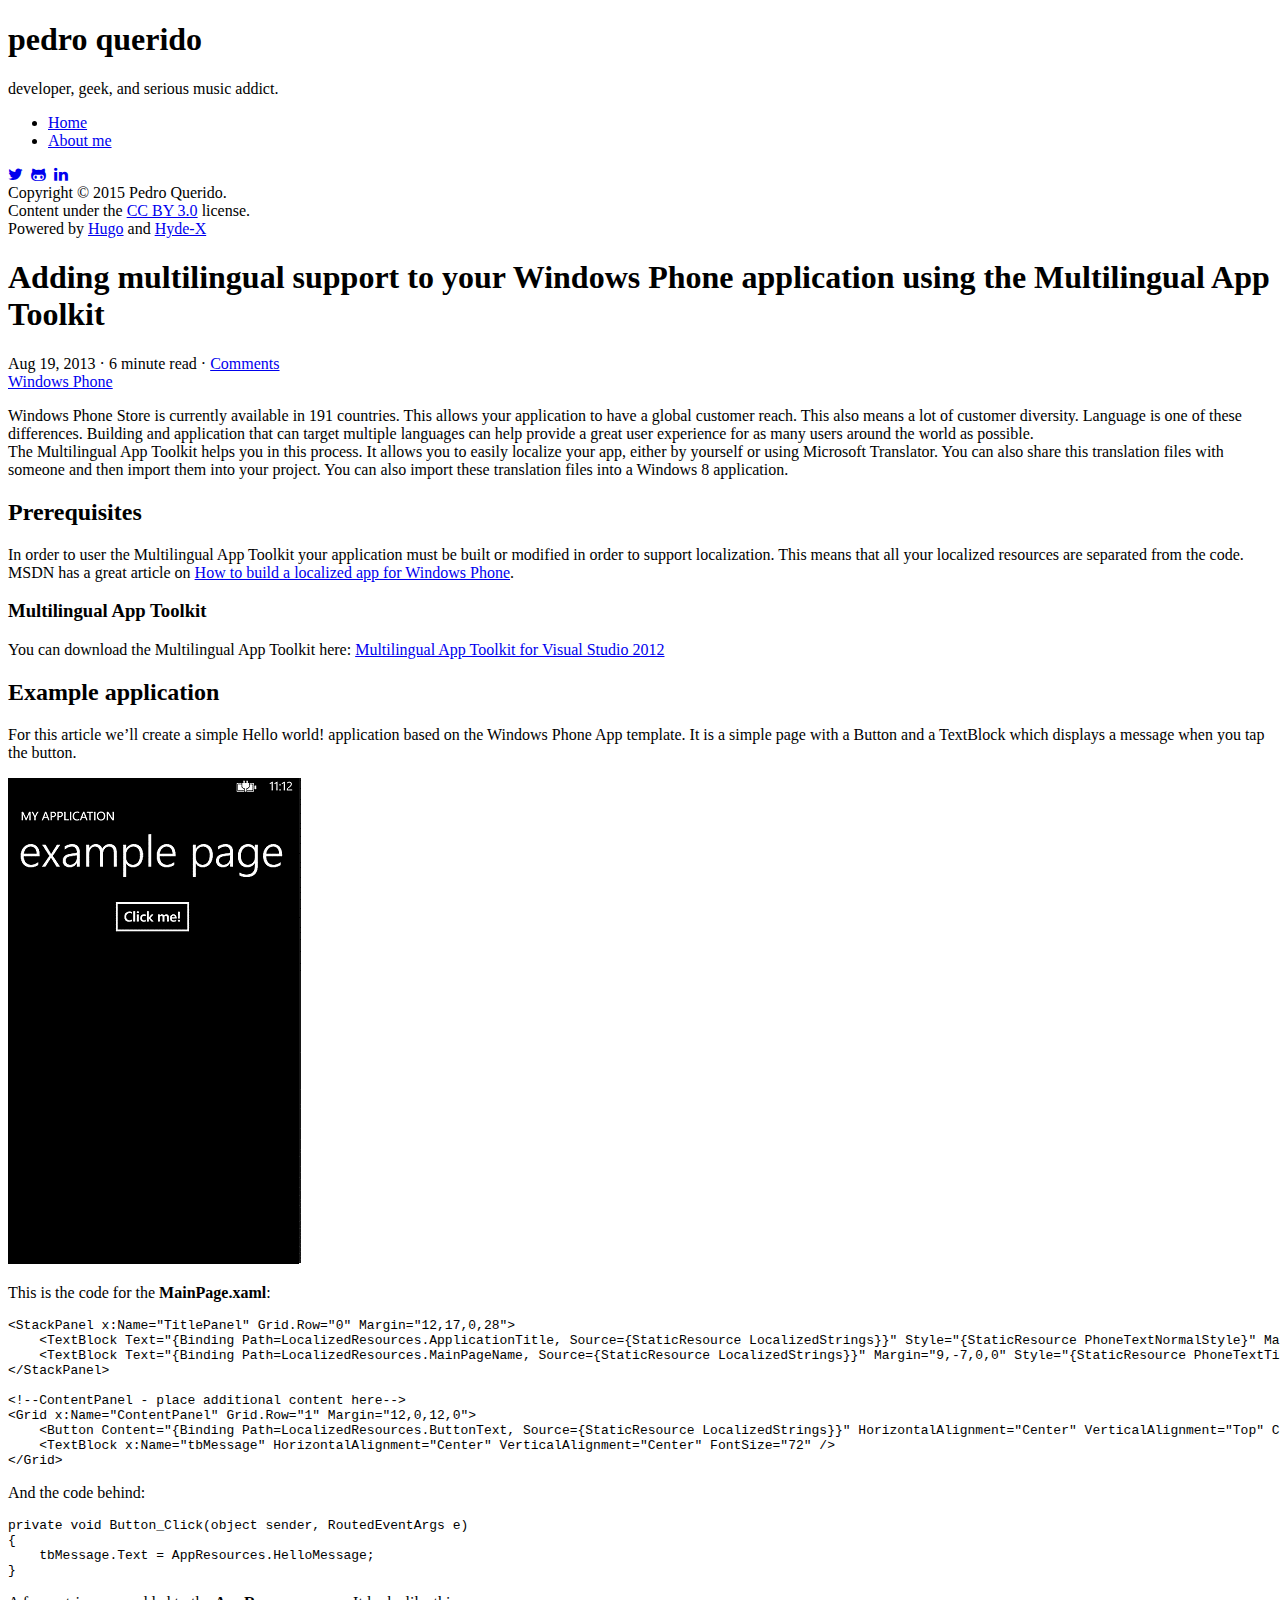
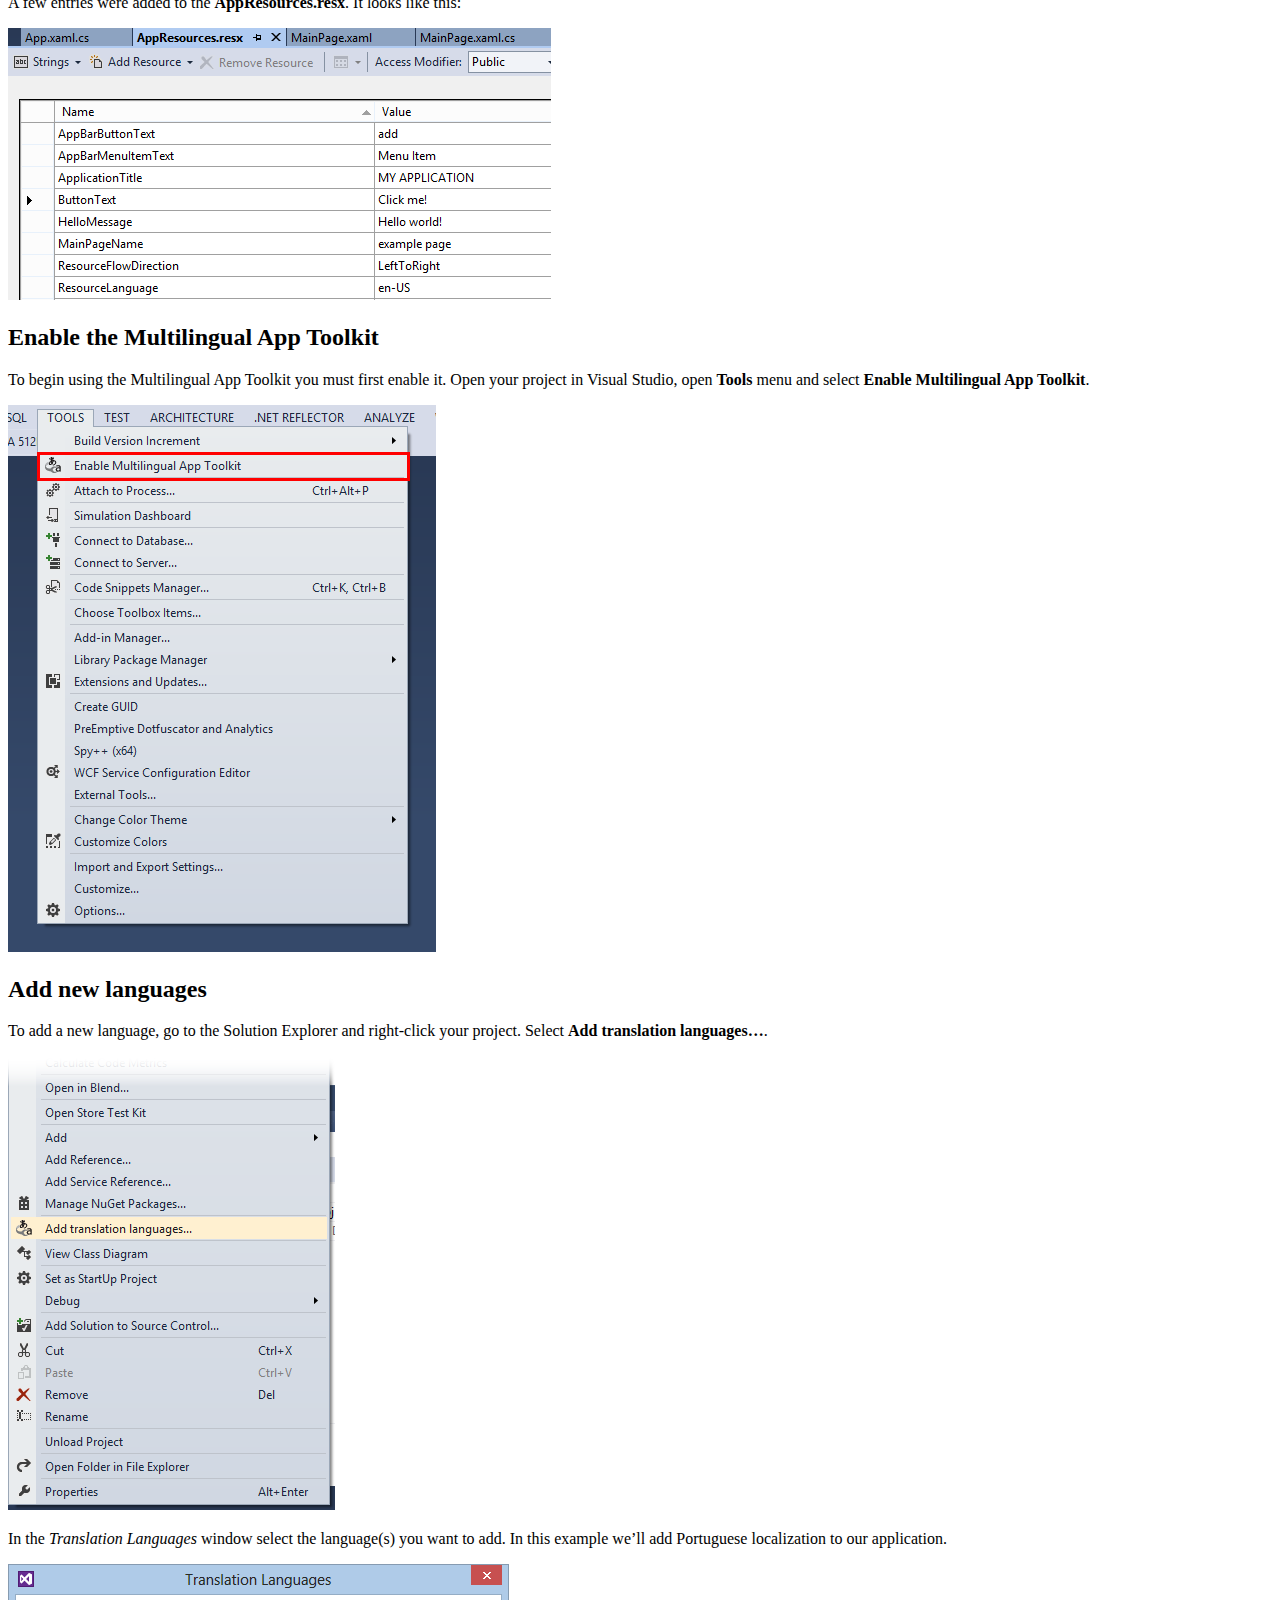
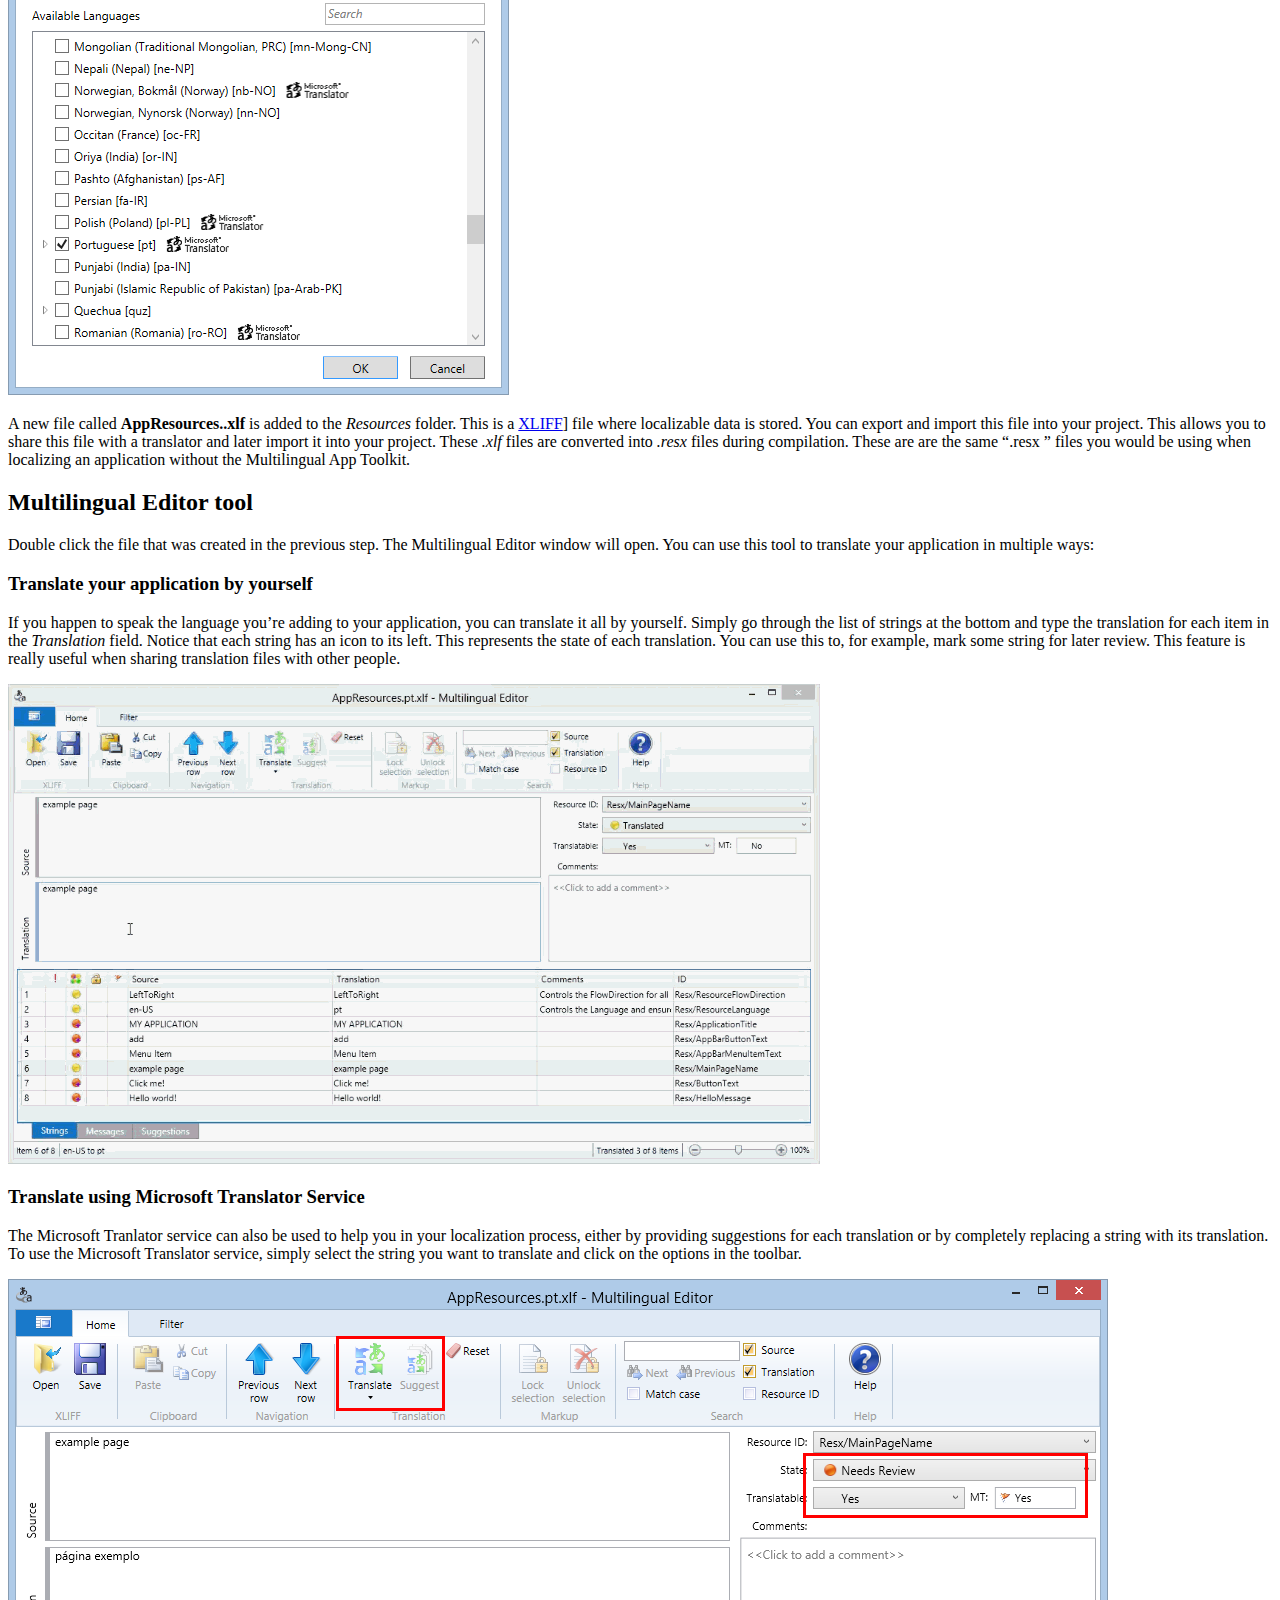
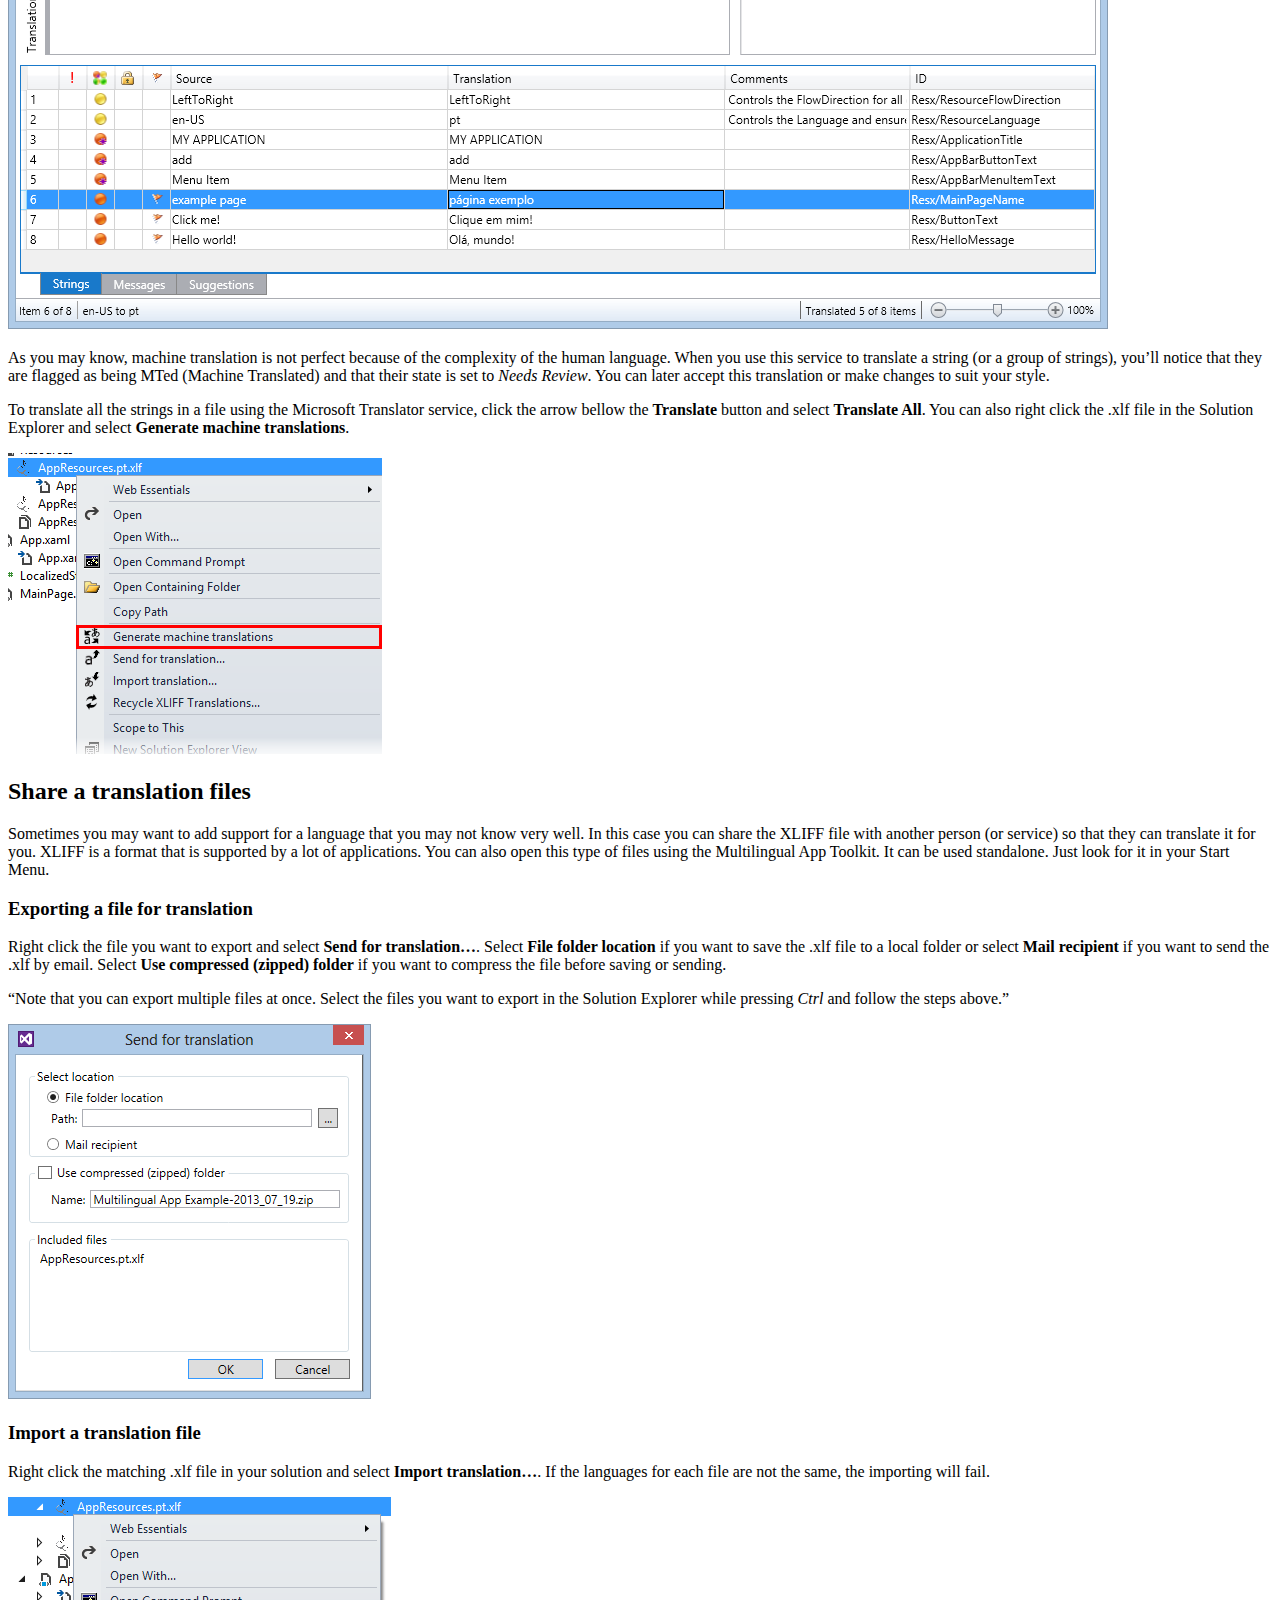
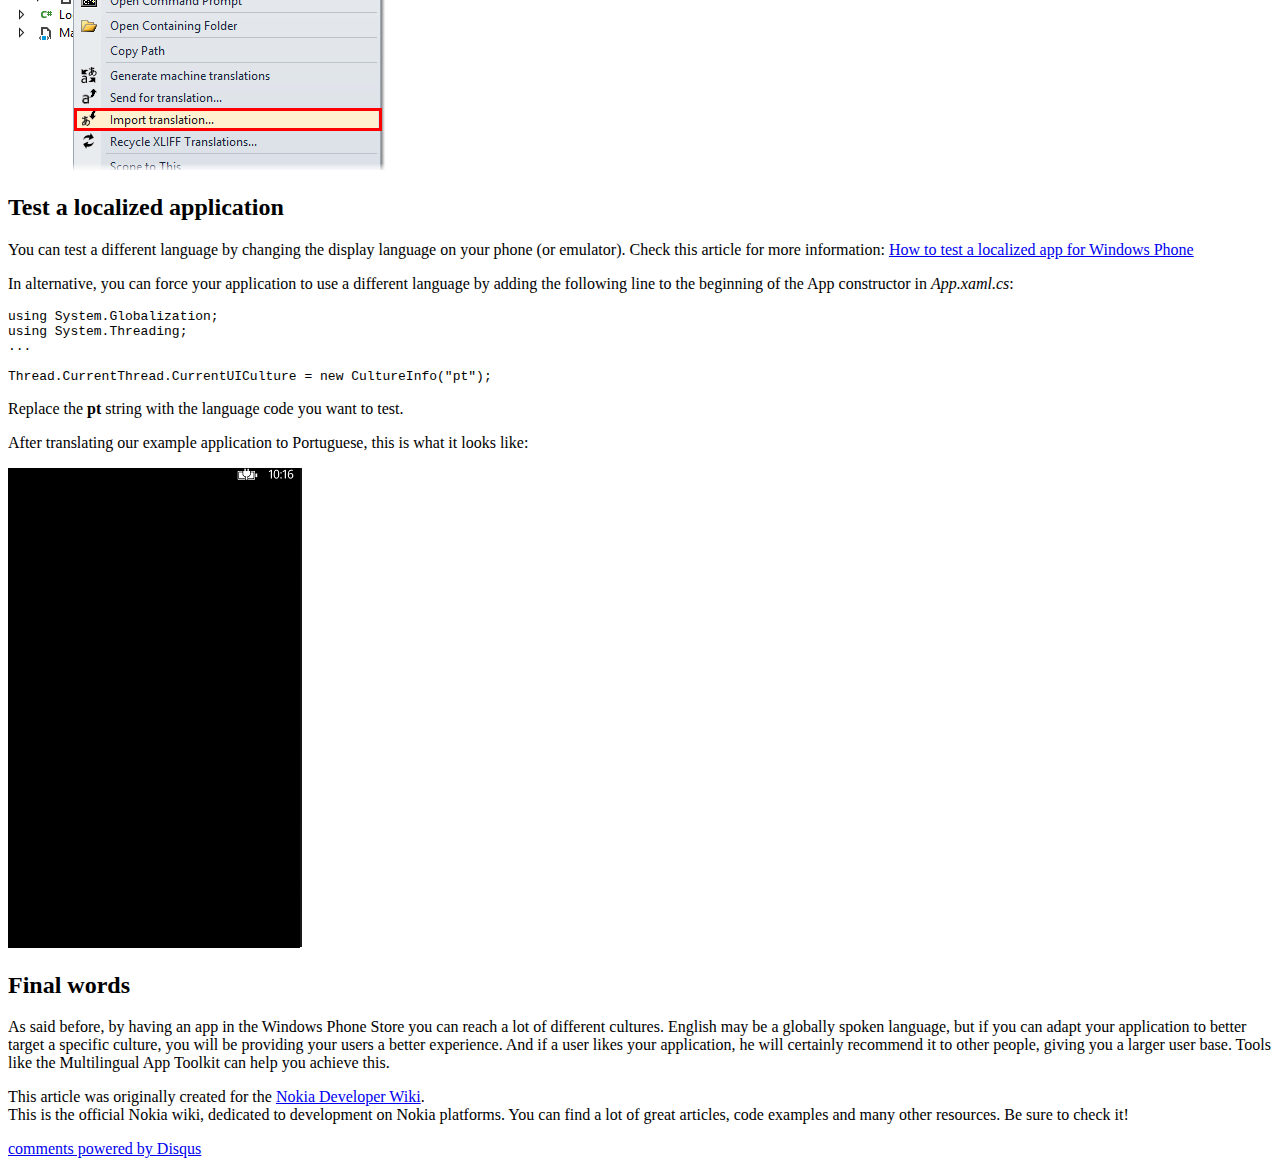
<file: 2013/08/adding-multilingual-support-to-your-windows-phone-application-using-the-multilingual-app-toolkit/index.html>
<!DOCTYPE html>
<html xmlns="http://www.w3.org/1999/xhtml" xml:lang="en" lang="en-us">
<head>
  <link href="http://gmpg.org/xfn/11" rel="profile">
  <meta http-equiv="content-type" content="text/html; charset=utf-8">

  
  <meta name="viewport" content="width=device-width, initial-scale=1.0, maximum-scale=1">

  <title>Adding multilingual support to your Windows Phone application using the Multilingual App Toolkit &middot; pedro querido</title>

  
  <link rel="stylesheet" href="https://pedroq.org/css/poole.css">
  <link rel="stylesheet" href="https://pedroq.org/css/hyde.css">
  <link rel="stylesheet" href="https://pedroq.org/css/poole-overrides.css">
  <link rel="stylesheet" href="https://pedroq.org/css/hyde-overrides.css">
  <link rel="stylesheet" href="https://pedroq.org/css/hyde-x.css">
  
  <link rel="stylesheet" type="text/css" href="//fonts.googleapis.com/css?family=PT+Sans:400,400italic,700"/>
  <link rel="stylesheet" href="//maxcdn.bootstrapcdn.com/font-awesome/4.3.0/css/font-awesome.min.css">

  
  <link rel="apple-touch-icon-precomposed" sizes="144x144" href="/apple-touch-icon-144-precomposed.png">
  <link href="/favicon.png" rel="icon">

  
  
  
  

  <meta name="description" content="">
  <meta name="keywords" content="">
  
</head>
<body>
<div class="sidebar">
  <div class="container sidebar-sticky">
    <div class="sidebar-about">
      
      <h1>pedro querido</h1>
      <p class="lead">developer, geek, and serious music addict.</p>
    </div>

    <ul class="sidebar-nav">
      <li class="sidebar-nav-item"><a href="https://pedroq.org">Home</a></li>
      
      <li class="sidebar-nav-item"><a href="/about/">About me</a></li>
      
    </ul>

    <div class="sidebar-links">
        <a href="http://twitter.com/PedroQ" rel="external" title="My Twitter"><i class="fa fa-twitter"></i></a>&nbsp;
        <a href="https://github.com/pedroq" rel="external" title="My GitHub"><i class="fa fa-github-alt"></i></a>&nbsp;
        <a href="http://pt.linkedin.com/in/pedroq/" rel="external" title="My LinkedIn profile"><i class="fa fa-linkedin"></i></a>
    </div>
    <div class="sidebar-info">
        Copyright &copy; 2015 Pedro Querido. <br/>
        Content under the <a rel="external" title="Creative Commons Attribution" href="http://creativecommons.org/licenses/by/2.5/">CC BY 3.0</a> license. <br/>
        Powered by <a href="http://gohugo.io">Hugo</a> and <a href="https://github.com/zyro/hyde-x">Hyde-X</a>
    </div>
  </div>
</div>


<div class="content container">
  <div class="post">
    <h1>Adding multilingual support to your Windows Phone application using the Multilingual App Toolkit</h1>
    <span class="post-date">Aug 19, 2013 &middot; 6 minute read &middot; <a href="https://pedroq.org/2013/08/adding-multilingual-support-to-your-windows-phone-application-using-the-multilingual-app-toolkit/#disqus_thread">Comments</a>
    
    <br/>
    
    <a class="label" href="https://pedroq.org/categories/windows-phone">Windows Phone</a>
    </span>
    

<p>Windows Phone Store is currently available in 191 countries. This allows your application to have a global customer reach. This also means a lot of customer diversity. Language is one of these differences. Building and application that can target multiple languages can help provide a great user experience for as many users around the world as possible. <br />
The Multilingual App Toolkit helps you in this process. It allows you to easily localize your app, either by yourself or using Microsoft Translator. You can also share this translation files with someone and then import them into your project. You can also import these translation files into a Windows 8 application.</p>

<h2 id="prerequisites:d75c5c8aeef46df8400d5a6ebfe21f5e">Prerequisites</h2>

<p>In order to user the Multilingual App Toolkit your application must be built or modified in order to support localization. This means that all your localized resources are separated from the code. MSDN has a great article on <a href="http://msdn.microsoft.com/en-us/library/windowsphone/develop/ff637520%28v=vs.105%29.aspx">How to build a localized app for Windows Phone</a>.</p>

<h3 id="multilingual-app-toolkit:d75c5c8aeef46df8400d5a6ebfe21f5e">Multilingual App Toolkit</h3>

<p>You can download the Multilingual App Toolkit here: <a href="http://msdn.microsoft.com/en-us/windows/apps/hh848309.aspx">Multilingual App Toolkit for Visual Studio 2012</a></p>

<h2 id="example-application:d75c5c8aeef46df8400d5a6ebfe21f5e">Example application</h2>

<p>For this article we&rsquo;ll create a simple Hello world! application based on the Windows Phone App template. It is a simple page with a Button and a TextBlock which displays a message when you tap the button.</p>

<p><img src="/media/2013/Aug/WPMAT1.gif" alt="" />
</p>

<p>This is the code for the <strong>MainPage.xaml</strong>:</p>

<pre><code>&lt;StackPanel x:Name=&quot;TitlePanel&quot; Grid.Row=&quot;0&quot; Margin=&quot;12,17,0,28&quot;&gt;
    &lt;TextBlock Text=&quot;{Binding Path=LocalizedResources.ApplicationTitle, Source={StaticResource LocalizedStrings}}&quot; Style=&quot;{StaticResource PhoneTextNormalStyle}&quot; Margin=&quot;12,0&quot;/&gt;
    &lt;TextBlock Text=&quot;{Binding Path=LocalizedResources.MainPageName, Source={StaticResource LocalizedStrings}}&quot; Margin=&quot;9,-7,0,0&quot; Style=&quot;{StaticResource PhoneTextTitle1Style}&quot;/&gt;
&lt;/StackPanel&gt;

&lt;!--ContentPanel - place additional content here--&gt;
&lt;Grid x:Name=&quot;ContentPanel&quot; Grid.Row=&quot;1&quot; Margin=&quot;12,0,12,0&quot;&gt;
    &lt;Button Content=&quot;{Binding Path=LocalizedResources.ButtonText, Source={StaticResource LocalizedStrings}}&quot; HorizontalAlignment=&quot;Center&quot; VerticalAlignment=&quot;Top&quot; Click=&quot;Button_Click&quot;/&gt;
    &lt;TextBlock x:Name=&quot;tbMessage&quot; HorizontalAlignment=&quot;Center&quot; VerticalAlignment=&quot;Center&quot; FontSize=&quot;72&quot; /&gt;
&lt;/Grid&gt;
</code></pre>

<p>And the code behind:</p>

<pre><code>private void Button_Click(object sender, RoutedEventArgs e)
{
    tbMessage.Text = AppResources.HelloMessage;
}
</code></pre>

<p>A few entries were added to the <strong>AppResources.resx</strong>. It looks like this:</p>

<p><img src="/media/2013/Aug/WPMAT2.png" alt="" />
</p>

<h2 id="enable-the-multilingual-app-toolkit:d75c5c8aeef46df8400d5a6ebfe21f5e">Enable the Multilingual App Toolkit</h2>

<p>To begin using the Multilingual App Toolkit you must first enable it. Open your project in Visual Studio, open <strong>Tools</strong> menu and select <strong>Enable Multilingual App Toolkit</strong>.</p>

<p><img src="/media/2013/Aug/WPMAT3.png" alt="" />
</p>

<h2 id="add-new-languages:d75c5c8aeef46df8400d5a6ebfe21f5e">Add new languages</h2>

<p>To add a new language, go to the Solution Explorer and right-click your project. Select <strong>Add translation languages&hellip;</strong>.</p>

<p><img src="/media/2013/Aug/WPMAT4.png" alt="" />
</p>

<p>In the <em>Translation Languages</em> window select the language(s) you want to add. In this example we&rsquo;ll add Portuguese localization to our application.</p>

<p><img src="/media/2013/Aug/WPMAT5.png" alt="" />
</p>

<p>A new file called <strong>AppResources.<em><culture-code></em>.xlf</strong> is added to the <em>Resources</em> folder. This is a <a href="https://en.wikipedia.org/wiki/XLIFF">XLIFF</a>] file where localizable data is stored. You can export and import this file into your project. This allows you to share this file with a translator and later import it into your project. These <em>.xlf</em> files are converted into <em>.resx</em> files during compilation. These are are the same &ldquo;.resx &rdquo; files you would be using when localizing an application without the Multilingual App Toolkit.</p>

<h2 id="multilingual-editor-tool:d75c5c8aeef46df8400d5a6ebfe21f5e">Multilingual Editor tool</h2>

<p>Double click the file that was created in the previous step. The Multilingual Editor window will open. You can use this tool to translate your application in multiple ways:</p>

<h3 id="translate-your-application-by-yourself:d75c5c8aeef46df8400d5a6ebfe21f5e">Translate your application by yourself</h3>

<p>If you happen to speak the language you&rsquo;re adding to your application, you can translate it all by yourself. Simply go through the list of strings at the bottom and type the translation for each item in the <em>Translation</em> field. Notice that each string has an icon to its left. This represents the state of each translation. You can use this to, for example, mark some string for later review. This feature is really useful when sharing translation files with other people.</p>

<p><img src="/media/2013/Aug/WPMAT6.gif" alt="" />
</p>

<h3 id="translate-using-microsoft-translator-service:d75c5c8aeef46df8400d5a6ebfe21f5e">Translate using Microsoft Translator Service</h3>

<p>The Microsoft Tranlator service can also be used to help you in your localization process, either by providing suggestions for each translation or by completely replacing a string with its translation. To use the Microsoft Translator service, simply select the string you want to translate and click on the options in the toolbar.</p>

<p><img src="/media/2013/Aug/WPMAT7.png" alt="" />
</p>

<p>As you may know, machine translation is not perfect because of the complexity of the human language. When you use this service to translate a string (or a group of strings), you&rsquo;ll notice that they are flagged as being MTed (Machine Translated) and that their state is set to <em>Needs Review</em>. You can later accept this translation or make changes to suit your style.</p>

<p>To translate all the strings in a file using the Microsoft Translator service, click the arrow bellow the <strong>Translate</strong> button and select <strong>Translate All</strong>. You can also right click the .xlf file in the Solution Explorer and select <strong>Generate machine translations</strong>.</p>

<p><img src="/media/2013/Aug/WPMAT8.png" alt="" />
</p>

<h2 id="share-a-translation-files:d75c5c8aeef46df8400d5a6ebfe21f5e">Share a translation files</h2>

<p>Sometimes you may want to add support for a language that you may not know very well. In this case you can share the XLIFF file with another person (or service) so that they can translate it for you. XLIFF is a format that is supported by a lot of applications. You can also open this type of files using the Multilingual App Toolkit. It can be used standalone. Just look for it in your Start Menu.</p>

<h3 id="exporting-a-file-for-translation:d75c5c8aeef46df8400d5a6ebfe21f5e">Exporting a file for translation</h3>

<p>Right click the file you want to export and select <strong>Send for translation&hellip;</strong>. Select <strong>File folder location</strong> if you want to save the .xlf file to a local folder or select <strong>Mail recipient</strong> if you want to send the .xlf by email. Select <strong>Use compressed (zipped) folder</strong> if you want to compress the file before saving or sending.</p>

<p>&ldquo;Note that you can export multiple files at once. Select the files you want to export in the Solution Explorer while pressing <em>Ctrl</em> and follow the steps above.&rdquo;</p>

<p><img src="/media/2013/Aug/WPMAT9.png" alt="" />
</p>

<h3 id="import-a-translation-file:d75c5c8aeef46df8400d5a6ebfe21f5e">Import a translation file</h3>

<p>Right click the matching .xlf file in your solution and select <strong>Import translation&hellip;</strong>. If the languages for each file are not the same, the importing will fail.</p>

<p><img src="/media/2013/Aug/WPMAT10.png" alt="" />
</p>

<h2 id="test-a-localized-application:d75c5c8aeef46df8400d5a6ebfe21f5e">Test a localized application</h2>

<p>You can test a different language by changing the display language on your phone (or emulator). Check this article for more information: <a href="http://msdn.microsoft.com/en-us/library/windowsphone/develop/hh487168%28v=vs.105%29.aspx">How to test a localized app for Windows Phone</a></p>

<p>In alternative, you can force your application to use a different language by adding the following line to the beginning of the App constructor in <em>App.xaml.cs</em>:</p>

<pre><code>using System.Globalization;
using System.Threading;
...

Thread.CurrentThread.CurrentUICulture = new CultureInfo(&quot;pt&quot;);
</code></pre>

<p>Replace the <strong>pt</strong> string with the language code you want to test.</p>

<p>After translating our example application to Portuguese, this is what it looks like:</p>

<p><img src="/media/2013/Aug/WPMAT11.gif" alt="" />
</p>

<h2 id="final-words:d75c5c8aeef46df8400d5a6ebfe21f5e">Final words</h2>

<p>As said before, by having an app in the Windows Phone Store you can reach a lot of different cultures. English may be a globally spoken language, but if you can adapt your application to better target a specific culture, you will be providing your users a better experience. And if a user likes your application, he will certainly recommend it to other people, giving you a larger user base. Tools like the Multilingual App Toolkit can help you achieve this.</p>

<p>This article was originally created for the <a href="http://developer.nokia.com/Community/Wiki/Adding_multilingual_support_to_your_Windows_Phone_application_using_the_Multilingual_App_Toolkit">Nokia Developer Wiki</a>.<br /> This is the official Nokia wiki, dedicated to development on Nokia platforms. You can find a lot of great articles, code examples and many other resources. Be sure to check it!</p>

  </div>
  <div id="disqus_thread"></div>
</div>


<script type="text/javascript">
var disqus_shortname = "pedroq";
(function () {
    var s = document.createElement('script'); s.async = true;
    s.type = 'text/javascript';
    s.src = '//' + disqus_shortname + '.disqus.com/count.js';
    (document.getElementsByTagName('HEAD')[0] || document.getElementsByTagName('BODY')[0]).appendChild(s);
}());
</script>



<script type="text/javascript">
    var disqus_shortname = "pedroq";
    (function() {
        var dsq = document.createElement('script'); dsq.type = 'text/javascript'; dsq.async = true;
        dsq.src = '//' + disqus_shortname + '.disqus.com/embed.js';
        (document.getElementsByTagName('head')[0] || document.getElementsByTagName('body')[0]).appendChild(dsq);
    })();
</script>
<noscript>Please enable JavaScript to view the <a href="http://disqus.com/?ref_noscript">comments powered by Disqus.</a></noscript>
<a href="http://disqus.com" class="dsq-brlink">comments powered by <span class="logo-disqus">Disqus</span></a>



</body>
</html>
</file>
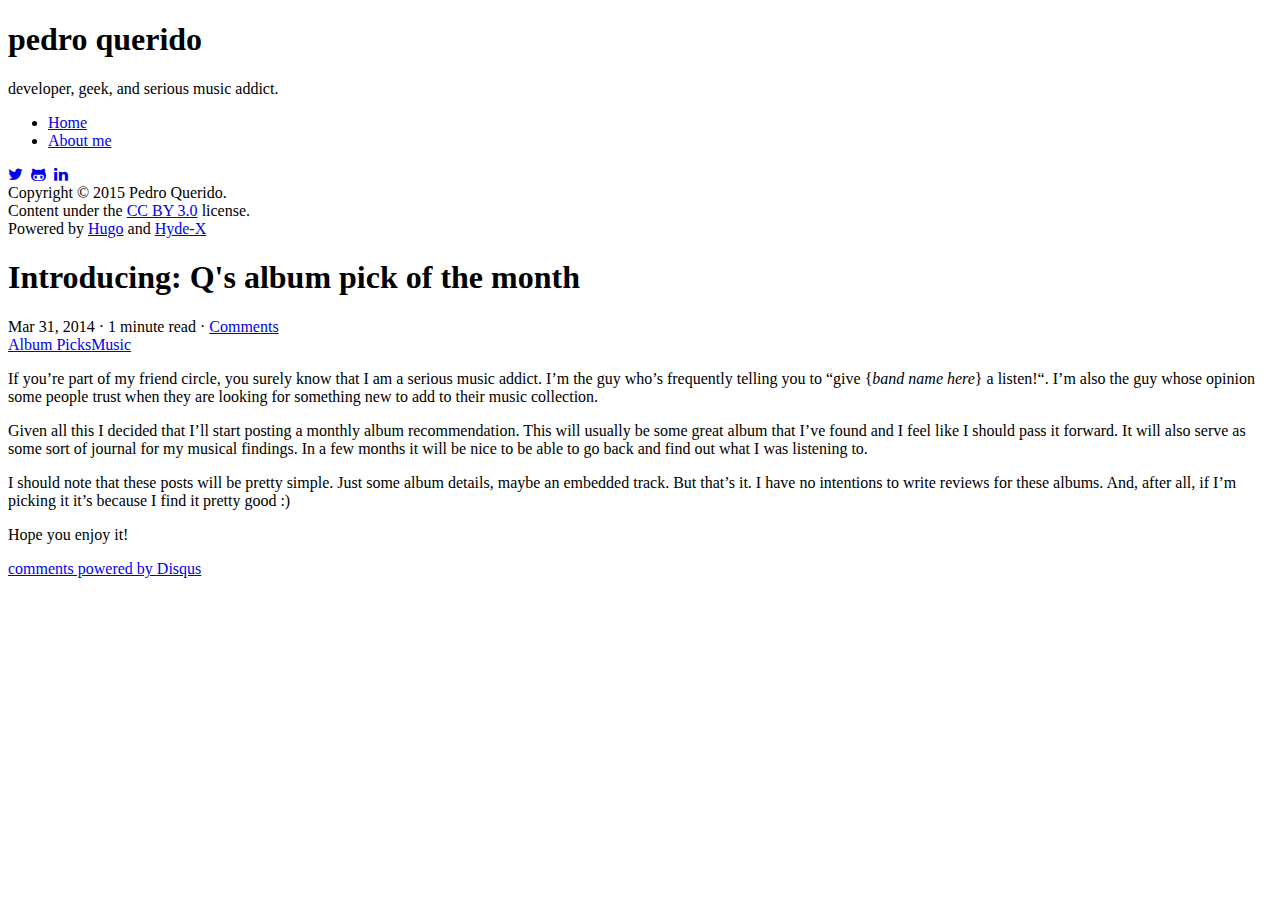
<file: 2014/03/introducing-qs-album-pick-of-the-month/index.html>
<!DOCTYPE html>
<html xmlns="http://www.w3.org/1999/xhtml" xml:lang="en" lang="en-us">
<head>
  <link href="http://gmpg.org/xfn/11" rel="profile">
  <meta http-equiv="content-type" content="text/html; charset=utf-8">

  
  <meta name="viewport" content="width=device-width, initial-scale=1.0, maximum-scale=1">

  <title>Introducing: Q&#39;s album pick of the month &middot; pedro querido</title>

  
  <link rel="stylesheet" href="https://pedroq.org/css/poole.css">
  <link rel="stylesheet" href="https://pedroq.org/css/hyde.css">
  <link rel="stylesheet" href="https://pedroq.org/css/poole-overrides.css">
  <link rel="stylesheet" href="https://pedroq.org/css/hyde-overrides.css">
  <link rel="stylesheet" href="https://pedroq.org/css/hyde-x.css">
  
  <link rel="stylesheet" type="text/css" href="//fonts.googleapis.com/css?family=PT+Sans:400,400italic,700"/>
  <link rel="stylesheet" href="//maxcdn.bootstrapcdn.com/font-awesome/4.3.0/css/font-awesome.min.css">

  
  <link rel="apple-touch-icon-precomposed" sizes="144x144" href="/apple-touch-icon-144-precomposed.png">
  <link href="/favicon.png" rel="icon">

  
  
  
  

  <meta name="description" content="">
  <meta name="keywords" content="">
  
</head>
<body>
<div class="sidebar">
  <div class="container sidebar-sticky">
    <div class="sidebar-about">
      
      <h1>pedro querido</h1>
      <p class="lead">developer, geek, and serious music addict.</p>
    </div>

    <ul class="sidebar-nav">
      <li class="sidebar-nav-item"><a href="https://pedroq.org">Home</a></li>
      
      <li class="sidebar-nav-item"><a href="/about/">About me</a></li>
      
    </ul>

    <div class="sidebar-links">
        <a href="http://twitter.com/PedroQ" rel="external" title="My Twitter"><i class="fa fa-twitter"></i></a>&nbsp;
        <a href="https://github.com/pedroq" rel="external" title="My GitHub"><i class="fa fa-github-alt"></i></a>&nbsp;
        <a href="http://pt.linkedin.com/in/pedroq/" rel="external" title="My LinkedIn profile"><i class="fa fa-linkedin"></i></a>
    </div>
    <div class="sidebar-info">
        Copyright &copy; 2015 Pedro Querido. <br/>
        Content under the <a rel="external" title="Creative Commons Attribution" href="http://creativecommons.org/licenses/by/2.5/">CC BY 3.0</a> license. <br/>
        Powered by <a href="http://gohugo.io">Hugo</a> and <a href="https://github.com/zyro/hyde-x">Hyde-X</a>
    </div>
  </div>
</div>


<div class="content container">
  <div class="post">
    <h1>Introducing: Q&#39;s album pick of the month</h1>
    <span class="post-date">Mar 31, 2014 &middot; 1 minute read &middot; <a href="https://pedroq.org/2014/03/introducing-qs-album-pick-of-the-month/#disqus_thread">Comments</a>
    
    <br/>
    
    <a class="label" href="https://pedroq.org/categories/album-picks">Album Picks</a><a class="label" href="https://pedroq.org/categories/music">Music</a>
    </span>
    <p>If you&rsquo;re part of my friend circle, you surely know that I am a serious music addict. I&rsquo;m the guy who&rsquo;s frequently telling you to &ldquo;give {<em>band name here</em>} a listen!&ldquo;.
I&rsquo;m also the guy whose opinion some people trust when they are looking for something new to add to their music collection.</p>

<p>Given all this I decided that I&rsquo;ll start posting a monthly album recommendation. This will usually be some great album that I&rsquo;ve found and I feel like I should pass it forward. It will also serve as some sort of journal for my musical findings. In a few months it will be nice to be able to go back and find out what I was listening to.</p>

<p>I should note that these posts will be pretty simple. Just some album details, maybe an embedded track. But that&rsquo;s it. I have no intentions to write reviews for these albums. And, after all, if I&rsquo;m picking it it&rsquo;s because I find it pretty good :)</p>

<p>Hope you enjoy it!</p>

  </div>
  <div id="disqus_thread"></div>
</div>


<script type="text/javascript">
var disqus_shortname = "pedroq";
(function () {
    var s = document.createElement('script'); s.async = true;
    s.type = 'text/javascript';
    s.src = '//' + disqus_shortname + '.disqus.com/count.js';
    (document.getElementsByTagName('HEAD')[0] || document.getElementsByTagName('BODY')[0]).appendChild(s);
}());
</script>



<script type="text/javascript">
    var disqus_shortname = "pedroq";
    (function() {
        var dsq = document.createElement('script'); dsq.type = 'text/javascript'; dsq.async = true;
        dsq.src = '//' + disqus_shortname + '.disqus.com/embed.js';
        (document.getElementsByTagName('head')[0] || document.getElementsByTagName('body')[0]).appendChild(dsq);
    })();
</script>
<noscript>Please enable JavaScript to view the <a href="http://disqus.com/?ref_noscript">comments powered by Disqus.</a></noscript>
<a href="http://disqus.com" class="dsq-brlink">comments powered by <span class="logo-disqus">Disqus</span></a>



</body>
</html>
</file>
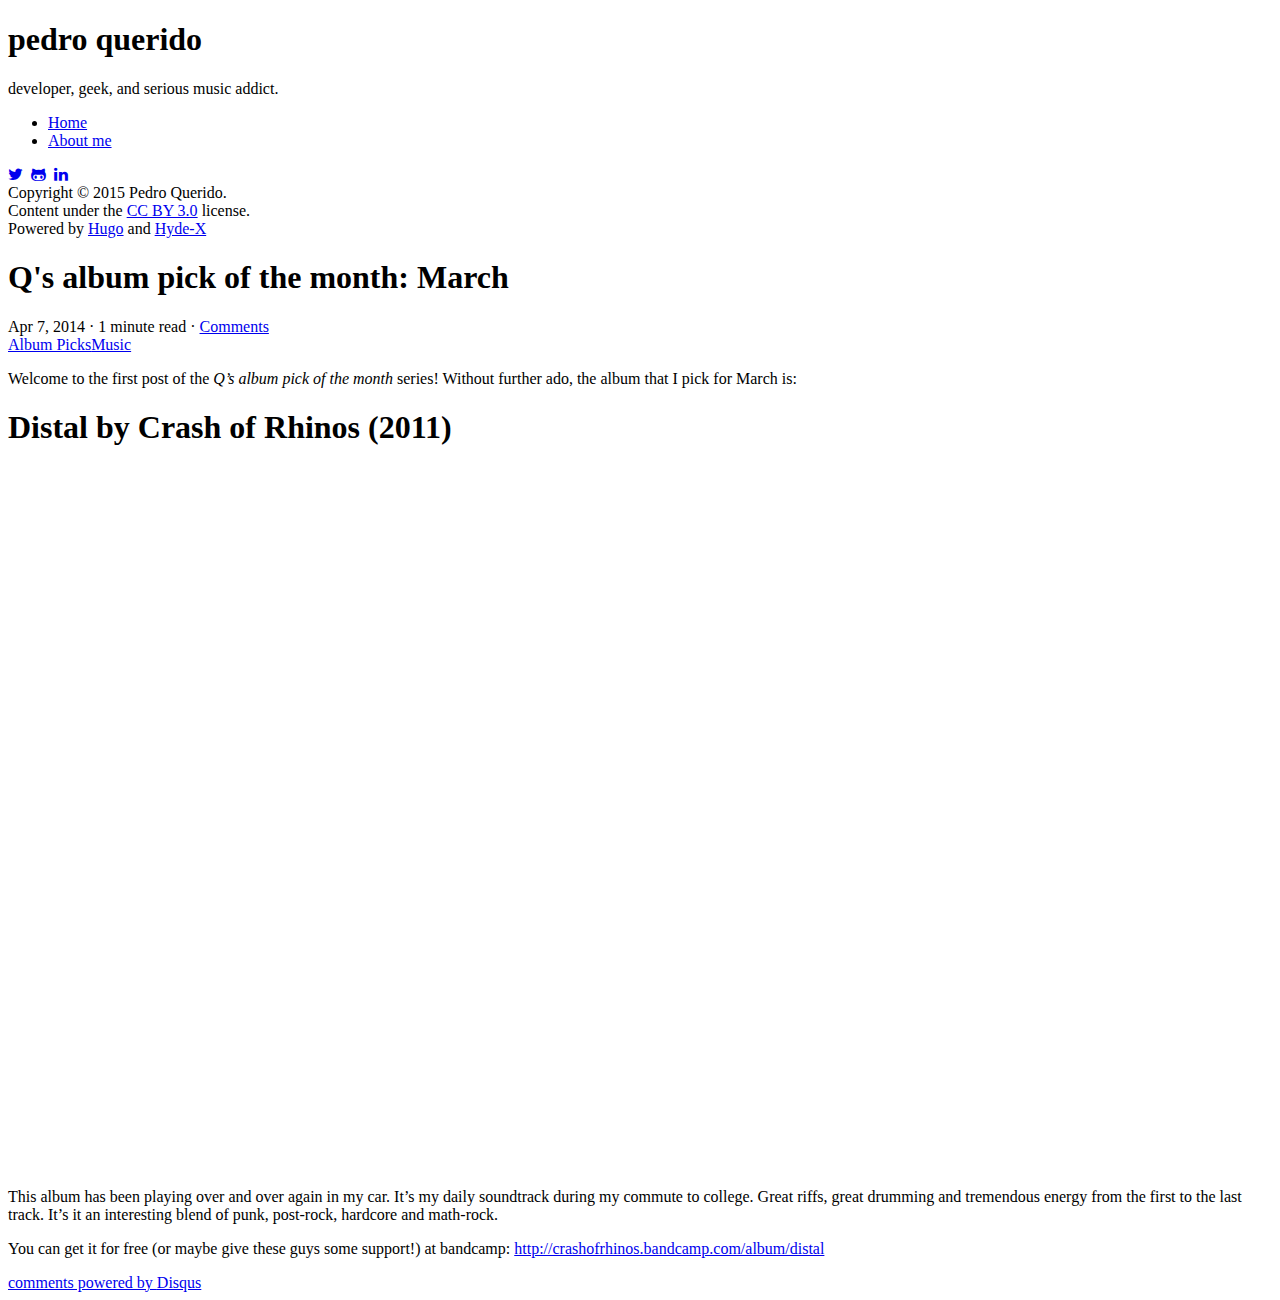
<file: 2014/04/qs-album-pick-of-the-month-march/index.html>
<!DOCTYPE html>
<html xmlns="http://www.w3.org/1999/xhtml" xml:lang="en" lang="en-us">
<head>
  <link href="http://gmpg.org/xfn/11" rel="profile">
  <meta http-equiv="content-type" content="text/html; charset=utf-8">

  
  <meta name="viewport" content="width=device-width, initial-scale=1.0, maximum-scale=1">

  <title>Q&#39;s album pick of the month: March &middot; pedro querido</title>

  
  <link rel="stylesheet" href="https://pedroq.org/css/poole.css">
  <link rel="stylesheet" href="https://pedroq.org/css/hyde.css">
  <link rel="stylesheet" href="https://pedroq.org/css/poole-overrides.css">
  <link rel="stylesheet" href="https://pedroq.org/css/hyde-overrides.css">
  <link rel="stylesheet" href="https://pedroq.org/css/hyde-x.css">
  
  <link rel="stylesheet" type="text/css" href="//fonts.googleapis.com/css?family=PT+Sans:400,400italic,700"/>
  <link rel="stylesheet" href="//maxcdn.bootstrapcdn.com/font-awesome/4.3.0/css/font-awesome.min.css">

  
  <link rel="apple-touch-icon-precomposed" sizes="144x144" href="/apple-touch-icon-144-precomposed.png">
  <link href="/favicon.png" rel="icon">

  
  
  
  

  <meta name="description" content="">
  <meta name="keywords" content="">
  
</head>
<body>
<div class="sidebar">
  <div class="container sidebar-sticky">
    <div class="sidebar-about">
      
      <h1>pedro querido</h1>
      <p class="lead">developer, geek, and serious music addict.</p>
    </div>

    <ul class="sidebar-nav">
      <li class="sidebar-nav-item"><a href="https://pedroq.org">Home</a></li>
      
      <li class="sidebar-nav-item"><a href="/about/">About me</a></li>
      
    </ul>

    <div class="sidebar-links">
        <a href="http://twitter.com/PedroQ" rel="external" title="My Twitter"><i class="fa fa-twitter"></i></a>&nbsp;
        <a href="https://github.com/pedroq" rel="external" title="My GitHub"><i class="fa fa-github-alt"></i></a>&nbsp;
        <a href="http://pt.linkedin.com/in/pedroq/" rel="external" title="My LinkedIn profile"><i class="fa fa-linkedin"></i></a>
    </div>
    <div class="sidebar-info">
        Copyright &copy; 2015 Pedro Querido. <br/>
        Content under the <a rel="external" title="Creative Commons Attribution" href="http://creativecommons.org/licenses/by/2.5/">CC BY 3.0</a> license. <br/>
        Powered by <a href="http://gohugo.io">Hugo</a> and <a href="https://github.com/zyro/hyde-x">Hyde-X</a>
    </div>
  </div>
</div>


<div class="content container">
  <div class="post">
    <h1>Q&#39;s album pick of the month: March</h1>
    <span class="post-date">Apr 7, 2014 &middot; 1 minute read &middot; <a href="https://pedroq.org/2014/04/qs-album-pick-of-the-month-march/#disqus_thread">Comments</a>
    
    <br/>
    
    <a class="label" href="https://pedroq.org/categories/album-picks">Album Picks</a><a class="label" href="https://pedroq.org/categories/music">Music</a>
    </span>
    

<p>Welcome to the first post of the <em>Q&rsquo;s album pick of the month</em> series! Without further ado, the album that I pick for March is:</p>

<h1 id="distal-by-crash-of-rhinos-2011:4e4ee7b5c0b59d8ac700c9a1acbfc0e6">Distal by Crash of Rhinos (2011)</h1>

<iframe style="border: 0; width: 450px; height: 700px;" src="http://bandcamp.com/EmbeddedPlayer/album=1782745021/size=large/bgcol=ffffff/linkcol=0687f5/t=2/transparent=true/" seamless><a href="http://crashofrhinos.bandcamp.com/album/distal">Distal by Crash Of Rhinos</a></iframe>

<p>This album has been playing over and over again in my car. It&rsquo;s my daily soundtrack during my commute to college.
Great riffs, great drumming and tremendous energy from the first to the last track. It&rsquo;s it an interesting blend of punk, post-rock, hardcore and math-rock.</p>

<p>You can get it for free (or maybe give these guys some support!) at bandcamp: <a href="http://crashofrhinos.bandcamp.com/album/distal">http://crashofrhinos.bandcamp.com/album/distal</a></p>

  </div>
  <div id="disqus_thread"></div>
</div>


<script type="text/javascript">
var disqus_shortname = "pedroq";
(function () {
    var s = document.createElement('script'); s.async = true;
    s.type = 'text/javascript';
    s.src = '//' + disqus_shortname + '.disqus.com/count.js';
    (document.getElementsByTagName('HEAD')[0] || document.getElementsByTagName('BODY')[0]).appendChild(s);
}());
</script>



<script type="text/javascript">
    var disqus_shortname = "pedroq";
    (function() {
        var dsq = document.createElement('script'); dsq.type = 'text/javascript'; dsq.async = true;
        dsq.src = '//' + disqus_shortname + '.disqus.com/embed.js';
        (document.getElementsByTagName('head')[0] || document.getElementsByTagName('body')[0]).appendChild(dsq);
    })();
</script>
<noscript>Please enable JavaScript to view the <a href="http://disqus.com/?ref_noscript">comments powered by Disqus.</a></noscript>
<a href="http://disqus.com" class="dsq-brlink">comments powered by <span class="logo-disqus">Disqus</span></a>



</body>
</html>
</file>
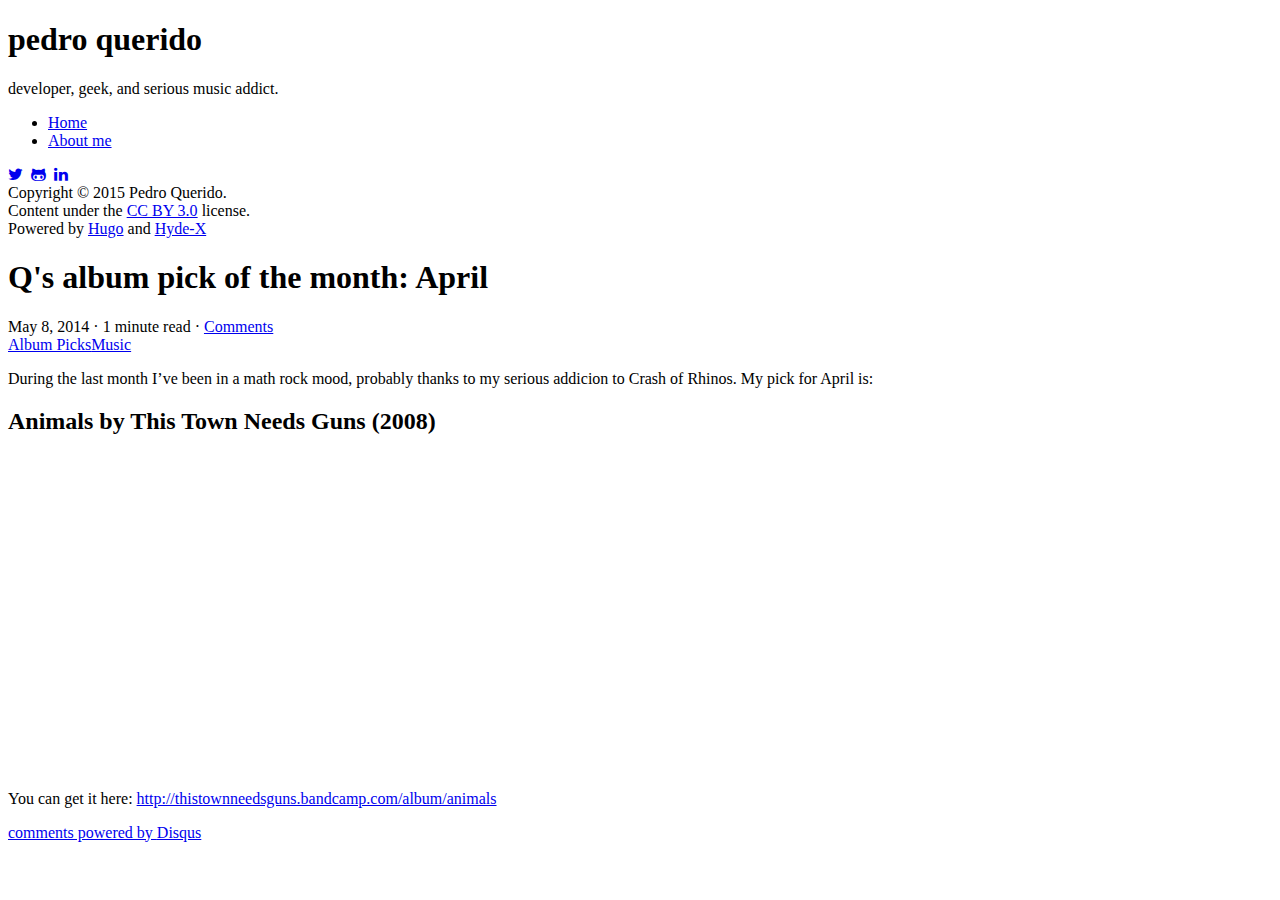
<file: 2014/05/qs-album-pick-of-the-month-april/index.html>
<!DOCTYPE html>
<html xmlns="http://www.w3.org/1999/xhtml" xml:lang="en" lang="en-us">
<head>
  <link href="http://gmpg.org/xfn/11" rel="profile">
  <meta http-equiv="content-type" content="text/html; charset=utf-8">

  
  <meta name="viewport" content="width=device-width, initial-scale=1.0, maximum-scale=1">

  <title>Q&#39;s album pick of the month: April &middot; pedro querido</title>

  
  <link rel="stylesheet" href="https://pedroq.org/css/poole.css">
  <link rel="stylesheet" href="https://pedroq.org/css/hyde.css">
  <link rel="stylesheet" href="https://pedroq.org/css/poole-overrides.css">
  <link rel="stylesheet" href="https://pedroq.org/css/hyde-overrides.css">
  <link rel="stylesheet" href="https://pedroq.org/css/hyde-x.css">
  
  <link rel="stylesheet" type="text/css" href="//fonts.googleapis.com/css?family=PT+Sans:400,400italic,700"/>
  <link rel="stylesheet" href="//maxcdn.bootstrapcdn.com/font-awesome/4.3.0/css/font-awesome.min.css">

  
  <link rel="apple-touch-icon-precomposed" sizes="144x144" href="/apple-touch-icon-144-precomposed.png">
  <link href="/favicon.png" rel="icon">

  
  
  
  

  <meta name="description" content="">
  <meta name="keywords" content="">
  
</head>
<body>
<div class="sidebar">
  <div class="container sidebar-sticky">
    <div class="sidebar-about">
      
      <h1>pedro querido</h1>
      <p class="lead">developer, geek, and serious music addict.</p>
    </div>

    <ul class="sidebar-nav">
      <li class="sidebar-nav-item"><a href="https://pedroq.org">Home</a></li>
      
      <li class="sidebar-nav-item"><a href="/about/">About me</a></li>
      
    </ul>

    <div class="sidebar-links">
        <a href="http://twitter.com/PedroQ" rel="external" title="My Twitter"><i class="fa fa-twitter"></i></a>&nbsp;
        <a href="https://github.com/pedroq" rel="external" title="My GitHub"><i class="fa fa-github-alt"></i></a>&nbsp;
        <a href="http://pt.linkedin.com/in/pedroq/" rel="external" title="My LinkedIn profile"><i class="fa fa-linkedin"></i></a>
    </div>
    <div class="sidebar-info">
        Copyright &copy; 2015 Pedro Querido. <br/>
        Content under the <a rel="external" title="Creative Commons Attribution" href="http://creativecommons.org/licenses/by/2.5/">CC BY 3.0</a> license. <br/>
        Powered by <a href="http://gohugo.io">Hugo</a> and <a href="https://github.com/zyro/hyde-x">Hyde-X</a>
    </div>
  </div>
</div>


<div class="content container">
  <div class="post">
    <h1>Q&#39;s album pick of the month: April</h1>
    <span class="post-date">May 8, 2014 &middot; 1 minute read &middot; <a href="https://pedroq.org/2014/05/qs-album-pick-of-the-month-april/#disqus_thread">Comments</a>
    
    <br/>
    
    <a class="label" href="https://pedroq.org/categories/album-picks">Album Picks</a><a class="label" href="https://pedroq.org/categories/music">Music</a>
    </span>
    

<p>During the last month I&rsquo;ve been in a math rock mood, probably thanks to my serious addicion to Crash of Rhinos. My pick for April is:</p>

<h2 id="animals-by-this-town-needs-guns-2008:330455f8d810e596eeda3e28fd8608bb">Animals by This Town Needs Guns (2008)</h2>

<iframe width="560" height="315" src="//www.youtube.com/embed/7dLdNrv-seg?rel=0" frameborder="0" allowfullscreen></iframe>

<p>You can get it here: <a href="http://thistownneedsguns.bandcamp.com/album/animals">http://thistownneedsguns.bandcamp.com/album/animals</a></p>

  </div>
  <div id="disqus_thread"></div>
</div>


<script type="text/javascript">
var disqus_shortname = "pedroq";
(function () {
    var s = document.createElement('script'); s.async = true;
    s.type = 'text/javascript';
    s.src = '//' + disqus_shortname + '.disqus.com/count.js';
    (document.getElementsByTagName('HEAD')[0] || document.getElementsByTagName('BODY')[0]).appendChild(s);
}());
</script>



<script type="text/javascript">
    var disqus_shortname = "pedroq";
    (function() {
        var dsq = document.createElement('script'); dsq.type = 'text/javascript'; dsq.async = true;
        dsq.src = '//' + disqus_shortname + '.disqus.com/embed.js';
        (document.getElementsByTagName('head')[0] || document.getElementsByTagName('body')[0]).appendChild(dsq);
    })();
</script>
<noscript>Please enable JavaScript to view the <a href="http://disqus.com/?ref_noscript">comments powered by Disqus.</a></noscript>
<a href="http://disqus.com" class="dsq-brlink">comments powered by <span class="logo-disqus">Disqus</span></a>



</body>
</html>
</file>
